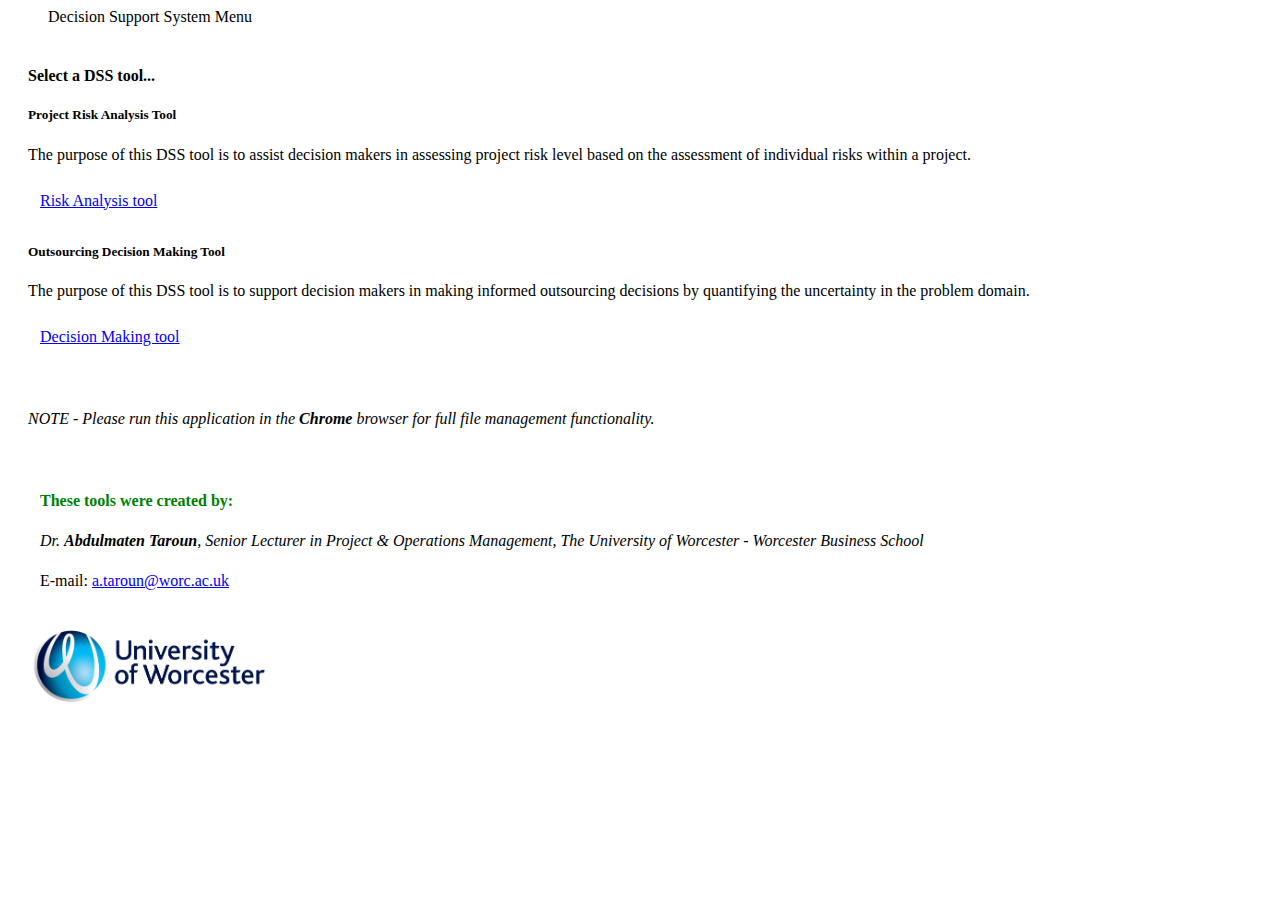
<file: index.html>
<!DOCTYPE html>

<html lang="en">

<head>
    <meta charset="utf-8">
    <meta name="viewport" content="width=device-width, initial-scale=1.0">
    <meta http-equiv="X-UA-Compatible" content="ie=edge">

    <title>DSS Menu</title>
    <meta name="description" content="Decision Support System (DSS) Menu">
    <meta name="author" content="Dr. Abdulmaten Taroun">
    <meta name="contact" content="a.taroun@worc.ac.uk ">
    <meta name="developer" content="C Blythe">
    <meta name="version" content="0.1.10">

    <!--  Remove favicon.ico request to stop error  -->
    <link rel="icon" href="data:;base64,iVBORw0KGgo=">

    <link href="css/dss.css" rel="stylesheet" type="text/css">

    <!-- Material Design Lite -->
    <script defer src="https://code.getmdl.io/1.3.0/material.min.js"></script>
    <!-- Material Design Lite colour scheme-->
    <link rel="stylesheet" href="https://code.getmdl.io/1.3.0/material.indigo-pink.min.css" />
    <!-- Material Design icon font -->
    <link rel="stylesheet" href="https://fonts.googleapis.com/icon?family=Material+Icons">
    <!-- Roboto font -->
    <link rel="stylesheet" href="http://fonts.googleapis.com/css?family=Roboto:300,400,500,700" type="text/css">


    <script src='http://cdnjs.cloudflare.com/ajax/libs/jquery/2.1.3/jquery.min.js'></script>


    <!--[if lt IE 9]>
    <script src="https://cdnjs.cloudflare.com/ajax/libs/html5shiv/3.7.3/html5shiv.js"></script>
    <![endif]-->

</head>

<body>

    <div class="mdl-layout mdl-js-layout">

        <header class="mdl-layout__header">
            <div class="mdl-layout__header-row index">
                <!-- Title -->
                <span class="mdl-layout__title">Decision Support System Menu</span>
            </div>
        </header>

        <main class="mdl-layout__content">
            <section class="mdl-layout__tab-panel is-active" id="page-1">
                <div class="page-content">

                    <h4>Select a DSS tool...</h4>
                    <h5>Project Risk Analysis Tool</h5>
                    <p>The purpose of this DSS tool is to assist decision makers in assessing project risk level based on the assessment of individual risks within a project. </p>
                    <table class="button-table-menu">
                        <tbody>
                            <tr>
                                <td class="mdl-data-table__cell--non-numeric menu">
                                    <a class="mdl-button mdl-js-button mdl-button--raised mdl-button--colored" href="html/risk_analysis.html">Risk Analysis tool</a>
                                </td>
                            </tr>
                        </tbody>
                    </table>

                    <h5>Outsourcing Decision Making Tool</h5>
                    <p>The purpose of this DSS tool is to support decision makers in making informed outsourcing decisions by quantifying the uncertainty in the problem domain.</p>

                    <table class="button-table-menu">
                        <tbody>
                            <tr>
                                <td class="mdl-data-table__cell--non-numeric menu">
                                    <a class="mdl-button mdl-js-button mdl-button--raised mdl-button--colored" href="html/decision_making.html">Decision Making tool</a>
                                </td>
                            </tr>
                        </tbody>
                    </table>
                </div>

                <br><br>
                <p><i>NOTE - Please run this application in the <b><em>Chrome</em></b> browser for full file management functionality.</i></p>
                <br><br>

                <table class="mdl-data-table mdl-js-data-table mdl-shadow--2dp">
                    <tbody>
                        <tr>
                            <td class="mdl-data-table__cell--non-numeric menu">
                                <b style="color:green;">These tools were created by:</b>
                            </td>

                        </tr>
                        <tr>
                            <td class="mdl-data-table__cell--non-numeric menu">
                                <i>Dr. <b>Abdulmaten Taroun</b>, Senior Lecturer in Project & Operations Management, The University of Worcester - Worcester Business School</i>
                            </td>
                        </tr>
                        <tr>
                            <td class="mdl-data-table__cell--non-numeric menu">
                                E-mail:
                                <a href="mailto:a.taroun@worc.ac.uk?Subject=DSS%20Tools%20Prototype" target="_top">a.taroun@worc.ac.uk</a>
                            </td>
                        </tr>
                    </tbody>
                </table>

                <br>
                <img src="images/University-of-worcester1.png" alt="UoW logo" width="250">

            </section>
        </main>
    </div>

</body>

</html>
</file>
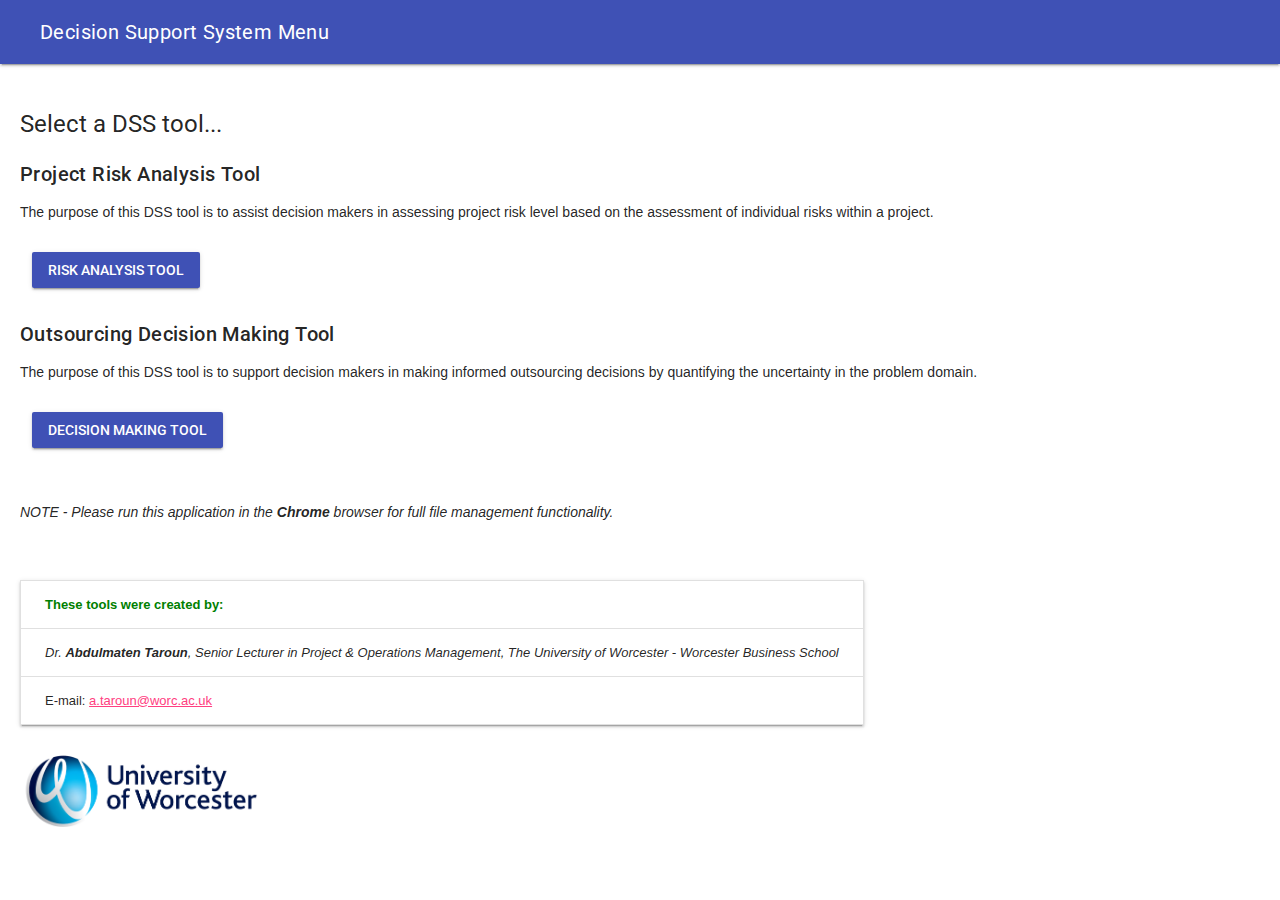
<file: DSS_TOOLS.html>
<!DOCTYPE html>

<html lang="en">

<head>
    <meta charset="utf-8">
    <meta name="viewport" content="width=device-width, initial-scale=1.0">
    <meta http-equiv="X-UA-Compatible" content="ie=edge">

    <title>DSS Menu</title>
    <meta name="description" content="Decision Support System (DSS) Menu">
    <meta name="author" content="Dr. Abdulmaten Taroun">
    <meta name="contact" content="a.taroun@worc.ac.uk ">
    <meta name="developer" content="C Blythe">
    <meta name="version" content="0.2.1">

    <!--  Remove favicon.ico request to stop error  -->
    <link rel="icon" href="data:;base64,iVBORw0KGgo=">

    <link href="css/dss.css" rel="stylesheet" type="text/css">

    <!-- Material Design Lite -->
    <script src="libs/material.min.js"></script>
    <!-- <script defer src="https://code.getmdl.io/1.3.0/material.min.js"></script> -->
    <!-- Material Design Lite colour scheme-->
    <link rel="stylesheet" href="libs/material.min.css">
    <!-- <link rel="stylesheet" href="https://code.getmdl.io/1.3.0/material.indigo-pink.min.css" /> -->
    <!-- Material Design icon font -->
    <link rel="stylesheet" href="https://fonts.googleapis.com/icon?family=Material+Icons">
    <!-- Roboto font -->
    <link rel="stylesheet" href="http://fonts.googleapis.com/css?family=Roboto:300,400,500,700" type="text/css">

    <!--[if lt IE 9]>
    <script src="https://cdnjs.cloudflare.com/ajax/libs/html5shiv/3.7.3/html5shiv.js"></script>
    <![endif]-->

</head>

<body>

    <div class="mdl-layout mdl-js-layout">

        <header class="mdl-layout__header">
            <div class="mdl-layout__header-row index">
                <!-- Title -->
                <span class="mdl-layout__title">Decision Support System Menu</span>
            </div>
        </header>

        <main class="mdl-layout__content">
            <section class="mdl-layout__tab-panel is-active" id="page-1">
                <div class="page-content">

                    <h4>Select a DSS tool...</h4>
                    <h5>Project Risk Analysis Tool</h5>
                    <p>The purpose of this DSS tool is to assist decision makers in assessing project risk level based on the assessment of individual risks within a project. </p>
                    <table class="button-table-menu">
                        <tbody>
                            <tr>
                                <td class="mdl-data-table__cell--non-numeric menu">
                                    <a class="mdl-button mdl-js-button mdl-button--raised mdl-button--colored" href="html/risk_analysis.html">Risk Analysis tool</a>
                                </td>
                            </tr>
                        </tbody>
                    </table>

                    <h5>Outsourcing Decision Making Tool</h5>
                    <p>The purpose of this DSS tool is to support decision makers in making informed outsourcing decisions by quantifying the uncertainty in the problem domain.</p>

                    <table class="button-table-menu">
                        <tbody>
                            <tr>
                                <td class="mdl-data-table__cell--non-numeric menu">
                                    <a class="mdl-button mdl-js-button mdl-button--raised mdl-button--colored" href="html/decision_making.html">Decision Making tool</a>
                                </td>
                            </tr>
                        </tbody>
                    </table>
                </div>

                <br><br>
                <p><i>NOTE - Please run this application in the <b><em>Chrome</em></b> browser for full file management functionality.</i></p>
                <br><br>

                <table class="mdl-data-table mdl-js-data-table mdl-shadow--2dp">
                    <tbody>
                        <tr>
                            <td class="mdl-data-table__cell--non-numeric menu">
                                <b style="color:green;">These tools were created by:</b>
                            </td>

                        </tr>
                        <tr>
                            <td class="mdl-data-table__cell--non-numeric menu">
                                <i>Dr. <b>Abdulmaten Taroun</b>, Senior Lecturer in Project & Operations Management, The University of Worcester - Worcester Business School</i>
                            </td>
                        </tr>
                        <tr>
                            <td class="mdl-data-table__cell--non-numeric menu">
                                E-mail:
                                <a href="mailto:a.taroun@worc.ac.uk?Subject=DSS%20Tools%20Prototype" target="_top">a.taroun@worc.ac.uk</a>
                            </td>
                        </tr>
                    </tbody>
                </table>

                <br>
                <img src="images/University-of-worcester1.png" alt="UoW logo" width="250">

            </section>
        </main>
    </div>

</body>

</html>
</file>
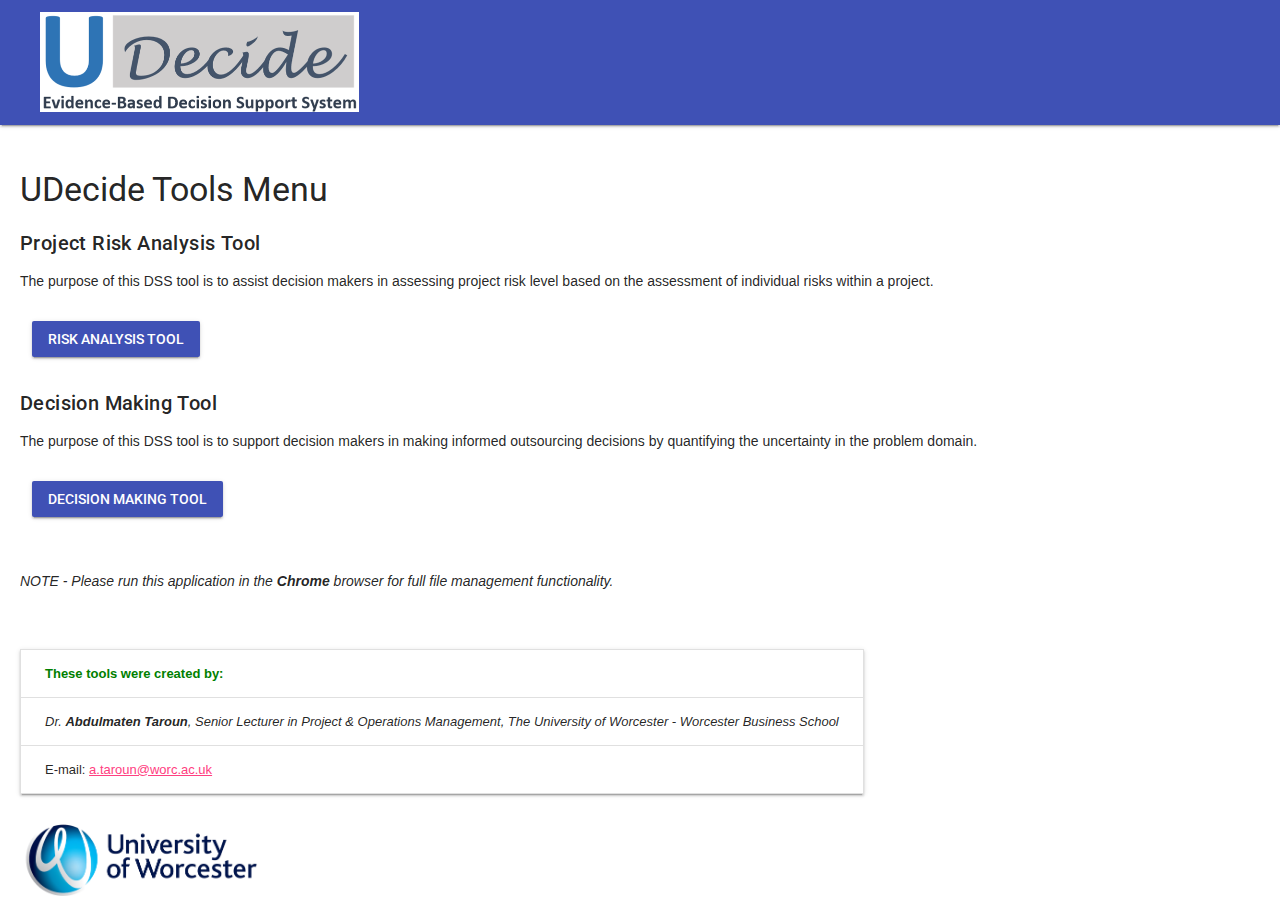
<file: UDecide_Menu.html>
<!DOCTYPE html>

<html lang="en">

<head>
    <meta charset="utf-8">
    <meta name="viewport" content="width=device-width, initial-scale=1.0">
    <meta http-equiv="X-UA-Compatible" content="ie=edge">

    <title>UDecide Menu</title>
    <meta name="description" content="UDEcide Tools Menu">
    <meta name="author" content="Dr. Abdulmaten Taroun">
    <meta name="contact" content="a.taroun@worc.ac.uk ">
    <meta name="developer" content="C Blythe">
    <meta name="version" content="0.2.5">

    <!--  Remove favicon.ico request to stop error  -->
    <link rel="icon" href="data:;base64,iVBORw0KGgo=">

    <link href="css/dss.css" rel="stylesheet" type="text/css">

    <!-- Material Design Lite -->
    <script src="libs/material.min.js"></script>
    <!-- <script defer src="https://code.getmdl.io/1.3.0/material.min.js"></script> -->
    <!-- Material Design Lite colour scheme-->
    <link rel="stylesheet" href="libs/material.min.css">
    <!-- <link rel="stylesheet" href="https://code.getmdl.io/1.3.0/material.indigo-pink.min.css" /> -->
    <!-- Material Design icon font -->
    <link rel="stylesheet" href="https://fonts.googleapis.com/icon?family=Material+Icons">
    <!-- Roboto font -->
    <link rel="stylesheet" href="http://fonts.googleapis.com/css?family=Roboto:300,400,500,700" type="text/css">

    <!--[if lt IE 9]>
    <script src="https://cdnjs.cloudflare.com/ajax/libs/html5shiv/3.7.3/html5shiv.js"></script>
    <![endif]-->

</head>

<body>

    <div class="mdl-layout mdl-js-layout">

        <header class="mdl-layout__header menu_header">
            <div class="mdl-layout__header-row index menu_header-row">
                <!-- Title -->
                <!-- <span class="mdl-layout__title">UDecide Tools Menu</span> -->
                <!-- <div class="mdl-layout-spacer"></div> -->
                <img class="logo" src="images/logo.png" alt="UDecide logo" height="100" align="right">
            </div>
        </header>

        <main class="mdl-layout__content">
            <section class="mdl-layout__tab-panel is-active" id="page-1">
                <div class="page-content">
                    <!-- <img src="images/logo.png" alt="UDecide logo" width="300" align="right"> -->
                    <h3>UDecide Tools Menu</h3>
                    <h5>Project Risk Analysis Tool</h5>
                    <p>The purpose of this DSS tool is to assist decision makers in assessing project risk level based on the assessment of individual risks within a project. </p>
                    <table class="button-table-menu">
                        <tbody>
                            <tr>
                                <td class="mdl-data-table__cell--non-numeric menu">
                                    <a class="mdl-button mdl-js-button mdl-button--raised mdl-button--colored" href="html/risk_analysis.html">Risk Analysis tool</a>
                                </td>
                            </tr>
                        </tbody>
                    </table>

                    <h5>Decision Making Tool</h5>
                    <p>The purpose of this DSS tool is to support decision makers in making informed outsourcing decisions by quantifying the uncertainty in the problem domain.</p>

                    <table class="button-table-menu">
                        <tbody>
                            <tr>
                                <td class="mdl-data-table__cell--non-numeric menu">
                                    <a class="mdl-button mdl-js-button mdl-button--raised mdl-button--colored" href="html/decision_making.html">Decision Making tool</a>
                                </td>
                            </tr>
                        </tbody>
                    </table>
                </div>

                <br><br>
                <p><i>NOTE - Please run this application in the <b><em>Chrome</em></b> browser for full file management functionality.</i></p>
                <br><br>

                <table class="mdl-data-table mdl-js-data-table mdl-shadow--2dp">
                    <tbody>
                        <tr>
                            <td class="mdl-data-table__cell--non-numeric menu">
                                <b style="color:green;">These tools were created by:</b>
                            </td>

                        </tr>
                        <tr>
                            <td class="mdl-data-table__cell--non-numeric menu">
                                <i>Dr. <b>Abdulmaten Taroun</b>, Senior Lecturer in Project & Operations Management, The University of Worcester - Worcester Business School</i>
                            </td>
                        </tr>
                        <tr>
                            <td class="mdl-data-table__cell--non-numeric menu">
                                E-mail:
                                <a href="mailto:a.taroun@worc.ac.uk?Subject=DSS%20Tools%20Prototype" target="_top">a.taroun@worc.ac.uk</a>
                            </td>
                        </tr>
                    </tbody>
                </table>

                <br>
                <img src="images/University-of-worcester1.png" alt="UoW logo" width="250">

            </section>
        </main>
    </div>

</body>

</html>
</file>
<file: css/dss.css>
/* GENERAL */

/* Header fix for no drawer (hamburger) */
.mdl-layout__header-row {
  padding: 0 40px;
}
.mdl-layout__header-row.index {
  padding: 0 40px;
}
.mdl-layout.has-drawer .mdl-layout__header-row {
  padding: 0 40px 0 80px;
}

/* PAGE WIDTH */
.mdl-layout--fixed-header .mdl-layout__tab-panel{
    width: 1400px;
}

.mdl-layout__content {
    align: left;

}

/* Increase hight of menu header to accomodate logo */
.menu_header{

    height: 125px;
    min-height: 125px;
}

/* Padding for all page content in each tab panel */
.mdl-layout__tab-panel {
    float: left;
    width: 1400px;
    margin: 0 auto;
    background: white;
    padding: 20px;
}

/* Highlight fill colours */
.hlBlue {
  /* MDL - mdl-color--blue-100 */
  background: #BBDEFB;
}
.hlBlue200 {
  /* MDL - mdl-color--blue-200 */
  background: #90CAF9;
}
.hlYellow {
  /* MDL - mdl-color--yellow-A100 */
  background: #FFFF8D;
}
.hlGreen{
  /* MDL - mdl-color--light-green-A100 */
  background: #CCFF90;
}
.hlGreen200{
  /* MDL - mdl-color--light-green-A200 */
  /* background: #B2FF59; */
  /* Custom solour to not be as harsh as green-A200 */
  background: #bcff70;
}
.hlPurple{
  /* MDL - mdl-color--purple-100 */
  background: #E1BEE7;
}
.hlRed{
  /* MDL - mdl-color--red-100 */
  background: #FFCDD2;
}
.hlLightGray1{
  /* MDL - mdl-color--gray-100 */
  background: #F5F5F5;
}
.hlWarningRed{
  /* MDL - mdl-color--red-400 */
  background: #EF5350;
}
.hlGray{
  /* MDL - mdl-color--grey-400 */
  background: #bdbdbd;
}
.hlLightGray2{
  /* MDL - mdl-color--grey-200 */
  background: #e0e0e0;
}
/* MAIN MENU PAGE */

/* Menu button table - pad top*/
td.menu {
    padding: 10px;
}

/* Menu logo image */
.logo {
    padding-top: 60px;
}

/****************** RISK ANALYSIS ****************/

/* Impact assessmnet page */
/* Impact table custom cell text */
th.impact-header {
    font-size: 16px;
}
th.blank, td.blank {
    padding: 0px;
    border: 0px;
    width: 5px;
    /* MDL - mdl-color--gray-100 */
    background: #F5F5F5;
}
th.impact-column {
    width: 200px;
}
th.width400 {
  width: 400px;
  padding: 8px 8px;
}

/****************** DECISION MAKING ****************/
/* PROBLEM SETUP PAGE */

/* ALL TEXT FIELDS 100% width */
.mdl-textfield {
    width: 100%;
}

/* Narrow tables - 600 wide*/
table.narrow {
    width: 600px;
}
/* Narrow cells - reduce vertical padding*/
td.narrow {
    padding: 0px 12px;
}

/* Add/Remove buttons table - pad down from main table */
.button-table {
    padding-top: 5px;
}

/* Project title table - left column*/
td.project-setup.left {
    width: 30%;
}
/* Use to expand cell to fill rest of table width */
td.fillWidth {
    background: white;
    width: 100%;
}

/* DATA ENTRY PAGE */
table.criteria-table {
  table-layout: fixed;
  width: 500px;
  text-align: center;
}
/* Cell widths for criteria table */
/* Wide first column */
th.width300 {
  width: 300px;
  padding: 8px 8px;
}
/* Weight columns - for max 14 characters in criteria name */
th.width150 {
  width: 150px;
  padding: 8px 8px;
}
/* Weight columns - for max 14 characters in criteria name */
th.width100 {
  width: 100px;
  padding: 8px 8px;
}
/* wrap text in cell */
th.wrap {
    white-space: normal;
    word-wrap:break-word
}
/* reduce size of header text */
th.smallText {
    font-size: 12px;
}
/* Center and reduce width for number inputs*/
input.number {
  text-align: center;
  width: 50px;
}
td.number div.number {
text-align: center;
width: 50px;
}
/* Centre warning label for percentage validation */
.mdl-textfield__error {
    margin-left: -25px;
}
/* Centre warning label for shortened 0-100 validation */
.mdl-textfield__error.short {
    margin-left: 10px;
}
/* Override offset padding on last number cell */
#lastNumber{
  padding: 8px 8px !important;
}
/* Reduce extra padding from last in row */
/* .mdl-data-table th:last-of-type .number,
.mdl-data-table  td:last-of-type{
  padding: 8px 8px;
}  */


label.input-custom-file input[type=file] {
  display: none;
}

.guidance {
    color: rgb(200,0,0);
}
.guidance.subheading {
    color: rgb(0,158,71);
}









/****************** OLD *********************

/* Risk Categories */
/* Risk Categories table - left column*/
th.risk-cats.left {
    background: white;
    width: 80%;
}
/* Risk Categories table - right column*/
th.risk-cats.right {
    background: white;
    width: 20%;
}
/* Center in cell (for checkboxes) */
.mdl-data-table__cell--center.mdl-data-table__cell--center{
    text-align:center
}


/* RISK CATEGORIES PAGE */

/* Risk tables */
.mdl-data-table.risk-table {
    background: white;
    width: 1200px;
}
/* Add/Remove buttons table */
.button-table-risks {
    background: white;
    width: 1200px;
    padding-top: 5px;
}





/* FOR LATER TABLE - VERTICLE LINES - ADAPT */
/* td {
  border-right: solid 1px #f00;
  border-left: solid 1px #f00;
} */

/* FOR LATER TABLE - REMOVE PADDING FROM TEXT FIELD - ADAPT */
/* NOTE!!! LABEL TEXT DOES NOT WORK */
/* .mdl-textfield{
    padding: 0;
} */

/* FOR LATER TABLE - CENTER TEXT IN INPUT - USE FOR NUMBER INPUT CELLS? - ADAPT */
/* .mdl-textfield__input {
    text-align: center !important;
} */
</file>
<file: libs/material.min.css>
/**
 * material-design-lite - Material Design Components in CSS, JS and HTML
 * @version v1.3.0
 * @license Apache-2.0
 * @copyright 2015 Google, Inc.
 * @link https://github.com/google/material-design-lite
 */
@charset "UTF-8";html{color:rgba(0,0,0,.87)}::-moz-selection{background:#b3d4fc;text-shadow:none}::selection{background:#b3d4fc;text-shadow:none}hr{display:block;height:1px;border:0;border-top:1px solid #ccc;margin:1em 0;padding:0}audio,canvas,iframe,img,svg,video{vertical-align:middle}fieldset{border:0;margin:0;padding:0}textarea{resize:vertical}.browserupgrade{margin:.2em 0;background:#ccc;color:#000;padding:.2em 0}.hidden{display:none!important}.visuallyhidden{border:0;clip:rect(0 0 0 0);height:1px;margin:-1px;overflow:hidden;padding:0;position:absolute;width:1px}.visuallyhidden.focusable:active,.visuallyhidden.focusable:focus{clip:auto;height:auto;margin:0;overflow:visible;position:static;width:auto}.invisible{visibility:hidden}.clearfix:before,.clearfix:after{content:" ";display:table}.clearfix:after{clear:both}@media print{*,*:before,*:after,*:first-letter{background:transparent!important;color:#000!important;box-shadow:none!important}a,a:visited{text-decoration:underline}a[href]:after{content:" (" attr(href)")"}abbr[title]:after{content:" (" attr(title)")"}a[href^="#"]:after,a[href^="javascript:"]:after{content:""}pre,blockquote{border:1px solid #999;page-break-inside:avoid}thead{display:table-header-group}tr,img{page-break-inside:avoid}img{max-width:100%!important}p,h2,h3{orphans:3;widows:3}h2,h3{page-break-after:avoid}}a,.mdl-accordion,.mdl-button,.mdl-card,.mdl-checkbox,.mdl-dropdown-menu,.mdl-icon-toggle,.mdl-item,.mdl-radio,.mdl-slider,.mdl-switch,.mdl-tabs__tab{-webkit-tap-highlight-color:transparent;-webkit-tap-highlight-color:rgba(255,255,255,0)}html{width:100%;height:100%;-ms-touch-action:manipulation;touch-action:manipulation}body{width:100%;min-height:100%;margin:0}main{display:block}*[hidden]{display:none!important}html,body{font-family:"Helvetica","Arial",sans-serif;font-size:14px;font-weight:400;line-height:20px}h1,h2,h3,h4,h5,h6,p{padding:0}h1 small,h2 small,h3 small,h4 small,h5 small,h6 small{font-family:"Roboto","Helvetica","Arial",sans-serif;font-weight:400;line-height:1.35;letter-spacing:-.02em;opacity:.54;font-size:.6em}h1{font-size:56px;line-height:1.35;letter-spacing:-.02em;margin:24px 0}h1,h2{font-family:"Roboto","Helvetica","Arial",sans-serif;font-weight:400}h2{font-size:45px;line-height:48px}h2,h3{margin:24px 0}h3{font-size:34px;line-height:40px}h3,h4{font-family:"Roboto","Helvetica","Arial",sans-serif;font-weight:400}h4{font-size:24px;line-height:32px;-moz-osx-font-smoothing:grayscale;margin:24px 0 16px}h5{font-size:20px;font-weight:500;line-height:1;letter-spacing:.02em}h5,h6{font-family:"Roboto","Helvetica","Arial",sans-serif;margin:24px 0 16px}h6{font-size:16px;letter-spacing:.04em}h6,p{font-weight:400;line-height:24px}p{font-size:14px;letter-spacing:0;margin:0 0 16px}a{color:#ff4081;font-weight:500}blockquote{font-family:"Roboto","Helvetica","Arial",sans-serif;position:relative;font-size:24px;font-weight:300;font-style:italic;line-height:1.35;letter-spacing:.08em}blockquote:before{position:absolute;left:-.5em;content:'“'}blockquote:after{content:'”';margin-left:-.05em}mark{background-color:#f4ff81}dt{font-weight:700}address{font-size:12px;line-height:1;font-style:normal}address,ul,ol{font-weight:400;letter-spacing:0}ul,ol{font-size:14px;line-height:24px}.mdl-typography--display-4,.mdl-typography--display-4-color-contrast{font-family:"Roboto","Helvetica","Arial",sans-serif;font-size:112px;font-weight:300;line-height:1;letter-spacing:-.04em}.mdl-typography--display-4-color-contrast{opacity:.54}.mdl-typography--display-3,.mdl-typography--display-3-color-contrast{font-family:"Roboto","Helvetica","Arial",sans-serif;font-size:56px;font-weight:400;line-height:1.35;letter-spacing:-.02em}.mdl-typography--display-3-color-contrast{opacity:.54}.mdl-typography--display-2,.mdl-typography--display-2-color-contrast{font-family:"Roboto","Helvetica","Arial",sans-serif;font-size:45px;font-weight:400;line-height:48px}.mdl-typography--display-2-color-contrast{opacity:.54}.mdl-typography--display-1,.mdl-typography--display-1-color-contrast{font-family:"Roboto","Helvetica","Arial",sans-serif;font-size:34px;font-weight:400;line-height:40px}.mdl-typography--display-1-color-contrast{opacity:.54}.mdl-typography--headline,.mdl-typography--headline-color-contrast{font-family:"Roboto","Helvetica","Arial",sans-serif;font-size:24px;font-weight:400;line-height:32px;-moz-osx-font-smoothing:grayscale}.mdl-typography--headline-color-contrast{opacity:.87}.mdl-typography--title,.mdl-typography--title-color-contrast{font-family:"Roboto","Helvetica","Arial",sans-serif;font-size:20px;font-weight:500;line-height:1;letter-spacing:.02em}.mdl-typography--title-color-contrast{opacity:.87}.mdl-typography--subhead,.mdl-typography--subhead-color-contrast{font-family:"Roboto","Helvetica","Arial",sans-serif;font-size:16px;font-weight:400;line-height:24px;letter-spacing:.04em}.mdl-typography--subhead-color-contrast{opacity:.87}.mdl-typography--body-2,.mdl-typography--body-2-color-contrast{font-size:14px;font-weight:700;line-height:24px;letter-spacing:0}.mdl-typography--body-2-color-contrast{opacity:.87}.mdl-typography--body-1,.mdl-typography--body-1-color-contrast{font-size:14px;font-weight:400;line-height:24px;letter-spacing:0}.mdl-typography--body-1-color-contrast{opacity:.87}.mdl-typography--body-2-force-preferred-font,.mdl-typography--body-2-force-preferred-font-color-contrast{font-family:"Roboto","Helvetica","Arial",sans-serif;font-size:14px;font-weight:500;line-height:24px;letter-spacing:0}.mdl-typography--body-2-force-preferred-font-color-contrast{opacity:.87}.mdl-typography--body-1-force-preferred-font,.mdl-typography--body-1-force-preferred-font-color-contrast{font-family:"Roboto","Helvetica","Arial",sans-serif;font-size:14px;font-weight:400;line-height:24px;letter-spacing:0}.mdl-typography--body-1-force-preferred-font-color-contrast{opacity:.87}.mdl-typography--caption,.mdl-typography--caption-force-preferred-font{font-size:12px;font-weight:400;line-height:1;letter-spacing:0}.mdl-typography--caption-force-preferred-font{font-family:"Roboto","Helvetica","Arial",sans-serif}.mdl-typography--caption-color-contrast,.mdl-typography--caption-force-preferred-font-color-contrast{font-size:12px;font-weight:400;line-height:1;letter-spacing:0;opacity:.54}.mdl-typography--caption-force-preferred-font-color-contrast,.mdl-typography--menu{font-family:"Roboto","Helvetica","Arial",sans-serif}.mdl-typography--menu{font-size:14px;font-weight:500;line-height:1;letter-spacing:0}.mdl-typography--menu-color-contrast{opacity:.87}.mdl-typography--menu-color-contrast,.mdl-typography--button,.mdl-typography--button-color-contrast{font-family:"Roboto","Helvetica","Arial",sans-serif;font-size:14px;font-weight:500;line-height:1;letter-spacing:0}.mdl-typography--button,.mdl-typography--button-color-contrast{text-transform:uppercase}.mdl-typography--button-color-contrast{opacity:.87}.mdl-typography--text-left{text-align:left}.mdl-typography--text-right{text-align:right}.mdl-typography--text-center{text-align:center}.mdl-typography--text-justify{text-align:justify}.mdl-typography--text-nowrap{white-space:nowrap}.mdl-typography--text-lowercase{text-transform:lowercase}.mdl-typography--text-uppercase{text-transform:uppercase}.mdl-typography--text-capitalize{text-transform:capitalize}.mdl-typography--font-thin{font-weight:200!important}.mdl-typography--font-light{font-weight:300!important}.mdl-typography--font-regular{font-weight:400!important}.mdl-typography--font-medium{font-weight:500!important}.mdl-typography--font-bold{font-weight:700!important}.mdl-typography--font-black{font-weight:900!important}.material-icons{font-family:'Material Icons';font-weight:400;font-style:normal;font-size:24px;line-height:1;letter-spacing:normal;text-transform:none;display:inline-block;word-wrap:normal;-moz-font-feature-settings:'liga';font-feature-settings:'liga';-webkit-font-feature-settings:'liga';-webkit-font-smoothing:antialiased}.mdl-color-text--red{color:#f44336 !important}.mdl-color--red{background-color:#f44336 !important}.mdl-color-text--red-50{color:#ffebee !important}.mdl-color--red-50{background-color:#ffebee !important}.mdl-color-text--red-100{color:#ffcdd2 !important}.mdl-color--red-100{background-color:#ffcdd2 !important}.mdl-color-text--red-200{color:#ef9a9a !important}.mdl-color--red-200{background-color:#ef9a9a !important}.mdl-color-text--red-300{color:#e57373 !important}.mdl-color--red-300{background-color:#e57373 !important}.mdl-color-text--red-400{color:#ef5350 !important}.mdl-color--red-400{background-color:#ef5350 !important}.mdl-color-text--red-500{color:#f44336 !important}.mdl-color--red-500{background-color:#f44336 !important}.mdl-color-text--red-600{color:#e53935 !important}.mdl-color--red-600{background-color:#e53935 !important}.mdl-color-text--red-700{color:#d32f2f !important}.mdl-color--red-700{background-color:#d32f2f !important}.mdl-color-text--red-800{color:#c62828 !important}.mdl-color--red-800{background-color:#c62828 !important}.mdl-color-text--red-900{color:#b71c1c !important}.mdl-color--red-900{background-color:#b71c1c !important}.mdl-color-text--red-A100{color:#ff8a80 !important}.mdl-color--red-A100{background-color:#ff8a80 !important}.mdl-color-text--red-A200{color:#ff5252 !important}.mdl-color--red-A200{background-color:#ff5252 !important}.mdl-color-text--red-A400{color:#ff1744 !important}.mdl-color--red-A400{background-color:#ff1744 !important}.mdl-color-text--red-A700{color:#d50000 !important}.mdl-color--red-A700{background-color:#d50000 !important}.mdl-color-text--pink{color:#e91e63 !important}.mdl-color--pink{background-color:#e91e63 !important}.mdl-color-text--pink-50{color:#fce4ec !important}.mdl-color--pink-50{background-color:#fce4ec !important}.mdl-color-text--pink-100{color:#f8bbd0 !important}.mdl-color--pink-100{background-color:#f8bbd0 !important}.mdl-color-text--pink-200{color:#f48fb1 !important}.mdl-color--pink-200{background-color:#f48fb1 !important}.mdl-color-text--pink-300{color:#f06292 !important}.mdl-color--pink-300{background-color:#f06292 !important}.mdl-color-text--pink-400{color:#ec407a !important}.mdl-color--pink-400{background-color:#ec407a !important}.mdl-color-text--pink-500{color:#e91e63 !important}.mdl-color--pink-500{background-color:#e91e63 !important}.mdl-color-text--pink-600{color:#d81b60 !important}.mdl-color--pink-600{background-color:#d81b60 !important}.mdl-color-text--pink-700{color:#c2185b !important}.mdl-color--pink-700{background-color:#c2185b !important}.mdl-color-text--pink-800{color:#ad1457 !important}.mdl-color--pink-800{background-color:#ad1457 !important}.mdl-color-text--pink-900{color:#880e4f !important}.mdl-color--pink-900{background-color:#880e4f !important}.mdl-color-text--pink-A100{color:#ff80ab !important}.mdl-color--pink-A100{background-color:#ff80ab !important}.mdl-color-text--pink-A200{color:#ff4081 !important}.mdl-color--pink-A200{background-color:#ff4081 !important}.mdl-color-text--pink-A400{color:#f50057 !important}.mdl-color--pink-A400{background-color:#f50057 !important}.mdl-color-text--pink-A700{color:#c51162 !important}.mdl-color--pink-A700{background-color:#c51162 !important}.mdl-color-text--purple{color:#9c27b0 !important}.mdl-color--purple{background-color:#9c27b0 !important}.mdl-color-text--purple-50{color:#f3e5f5 !important}.mdl-color--purple-50{background-color:#f3e5f5 !important}.mdl-color-text--purple-100{color:#e1bee7 !important}.mdl-color--purple-100{background-color:#e1bee7 !important}.mdl-color-text--purple-200{color:#ce93d8 !important}.mdl-color--purple-200{background-color:#ce93d8 !important}.mdl-color-text--purple-300{color:#ba68c8 !important}.mdl-color--purple-300{background-color:#ba68c8 !important}.mdl-color-text--purple-400{color:#ab47bc !important}.mdl-color--purple-400{background-color:#ab47bc !important}.mdl-color-text--purple-500{color:#9c27b0 !important}.mdl-color--purple-500{background-color:#9c27b0 !important}.mdl-color-text--purple-600{color:#8e24aa !important}.mdl-color--purple-600{background-color:#8e24aa !important}.mdl-color-text--purple-700{color:#7b1fa2 !important}.mdl-color--purple-700{background-color:#7b1fa2 !important}.mdl-color-text--purple-800{color:#6a1b9a !important}.mdl-color--purple-800{background-color:#6a1b9a !important}.mdl-color-text--purple-900{color:#4a148c !important}.mdl-color--purple-900{background-color:#4a148c !important}.mdl-color-text--purple-A100{color:#ea80fc !important}.mdl-color--purple-A100{background-color:#ea80fc !important}.mdl-color-text--purple-A200{color:#e040fb !important}.mdl-color--purple-A200{background-color:#e040fb !important}.mdl-color-text--purple-A400{color:#d500f9 !important}.mdl-color--purple-A400{background-color:#d500f9 !important}.mdl-color-text--purple-A700{color:#a0f !important}.mdl-color--purple-A700{background-color:#a0f !important}.mdl-color-text--deep-purple{color:#673ab7 !important}.mdl-color--deep-purple{background-color:#673ab7 !important}.mdl-color-text--deep-purple-50{color:#ede7f6 !important}.mdl-color--deep-purple-50{background-color:#ede7f6 !important}.mdl-color-text--deep-purple-100{color:#d1c4e9 !important}.mdl-color--deep-purple-100{background-color:#d1c4e9 !important}.mdl-color-text--deep-purple-200{color:#b39ddb !important}.mdl-color--deep-purple-200{background-color:#b39ddb !important}.mdl-color-text--deep-purple-300{color:#9575cd !important}.mdl-color--deep-purple-300{background-color:#9575cd !important}.mdl-color-text--deep-purple-400{color:#7e57c2 !important}.mdl-color--deep-purple-400{background-color:#7e57c2 !important}.mdl-color-text--deep-purple-500{color:#673ab7 !important}.mdl-color--deep-purple-500{background-color:#673ab7 !important}.mdl-color-text--deep-purple-600{color:#5e35b1 !important}.mdl-color--deep-purple-600{background-color:#5e35b1 !important}.mdl-color-text--deep-purple-700{color:#512da8 !important}.mdl-color--deep-purple-700{background-color:#512da8 !important}.mdl-color-text--deep-purple-800{color:#4527a0 !important}.mdl-color--deep-purple-800{background-color:#4527a0 !important}.mdl-color-text--deep-purple-900{color:#311b92 !important}.mdl-color--deep-purple-900{background-color:#311b92 !important}.mdl-color-text--deep-purple-A100{color:#b388ff !important}.mdl-color--deep-purple-A100{background-color:#b388ff !important}.mdl-color-text--deep-purple-A200{color:#7c4dff !important}.mdl-color--deep-purple-A200{background-color:#7c4dff !important}.mdl-color-text--deep-purple-A400{color:#651fff !important}.mdl-color--deep-purple-A400{background-color:#651fff !important}.mdl-color-text--deep-purple-A700{color:#6200ea !important}.mdl-color--deep-purple-A700{background-color:#6200ea !important}.mdl-color-text--indigo{color:#3f51b5 !important}.mdl-color--indigo{background-color:#3f51b5 !important}.mdl-color-text--indigo-50{color:#e8eaf6 !important}.mdl-color--indigo-50{background-color:#e8eaf6 !important}.mdl-color-text--indigo-100{color:#c5cae9 !important}.mdl-color--indigo-100{background-color:#c5cae9 !important}.mdl-color-text--indigo-200{color:#9fa8da !important}.mdl-color--indigo-200{background-color:#9fa8da !important}.mdl-color-text--indigo-300{color:#7986cb !important}.mdl-color--indigo-300{background-color:#7986cb !important}.mdl-color-text--indigo-400{color:#5c6bc0 !important}.mdl-color--indigo-400{background-color:#5c6bc0 !important}.mdl-color-text--indigo-500{color:#3f51b5 !important}.mdl-color--indigo-500{background-color:#3f51b5 !important}.mdl-color-text--indigo-600{color:#3949ab !important}.mdl-color--indigo-600{background-color:#3949ab !important}.mdl-color-text--indigo-700{color:#303f9f !important}.mdl-color--indigo-700{background-color:#303f9f !important}.mdl-color-text--indigo-800{color:#283593 !important}.mdl-color--indigo-800{background-color:#283593 !important}.mdl-color-text--indigo-900{color:#1a237e !important}.mdl-color--indigo-900{background-color:#1a237e !important}.mdl-color-text--indigo-A100{color:#8c9eff !important}.mdl-color--indigo-A100{background-color:#8c9eff !important}.mdl-color-text--indigo-A200{color:#536dfe !important}.mdl-color--indigo-A200{background-color:#536dfe !important}.mdl-color-text--indigo-A400{color:#3d5afe !important}.mdl-color--indigo-A400{background-color:#3d5afe !important}.mdl-color-text--indigo-A700{color:#304ffe !important}.mdl-color--indigo-A700{background-color:#304ffe !important}.mdl-color-text--blue{color:#2196f3 !important}.mdl-color--blue{background-color:#2196f3 !important}.mdl-color-text--blue-50{color:#e3f2fd !important}.mdl-color--blue-50{background-color:#e3f2fd !important}.mdl-color-text--blue-100{color:#bbdefb !important}.mdl-color--blue-100{background-color:#bbdefb !important}.mdl-color-text--blue-200{color:#90caf9 !important}.mdl-color--blue-200{background-color:#90caf9 !important}.mdl-color-text--blue-300{color:#64b5f6 !important}.mdl-color--blue-300{background-color:#64b5f6 !important}.mdl-color-text--blue-400{color:#42a5f5 !important}.mdl-color--blue-400{background-color:#42a5f5 !important}.mdl-color-text--blue-500{color:#2196f3 !important}.mdl-color--blue-500{background-color:#2196f3 !important}.mdl-color-text--blue-600{color:#1e88e5 !important}.mdl-color--blue-600{background-color:#1e88e5 !important}.mdl-color-text--blue-700{color:#1976d2 !important}.mdl-color--blue-700{background-color:#1976d2 !important}.mdl-color-text--blue-800{color:#1565c0 !important}.mdl-color--blue-800{background-color:#1565c0 !important}.mdl-color-text--blue-900{color:#0d47a1 !important}.mdl-color--blue-900{background-color:#0d47a1 !important}.mdl-color-text--blue-A100{color:#82b1ff !important}.mdl-color--blue-A100{background-color:#82b1ff !important}.mdl-color-text--blue-A200{color:#448aff !important}.mdl-color--blue-A200{background-color:#448aff !important}.mdl-color-text--blue-A400{color:#2979ff !important}.mdl-color--blue-A400{background-color:#2979ff !important}.mdl-color-text--blue-A700{color:#2962ff !important}.mdl-color--blue-A700{background-color:#2962ff !important}.mdl-color-text--light-blue{color:#03a9f4 !important}.mdl-color--light-blue{background-color:#03a9f4 !important}.mdl-color-text--light-blue-50{color:#e1f5fe !important}.mdl-color--light-blue-50{background-color:#e1f5fe !important}.mdl-color-text--light-blue-100{color:#b3e5fc !important}.mdl-color--light-blue-100{background-color:#b3e5fc !important}.mdl-color-text--light-blue-200{color:#81d4fa !important}.mdl-color--light-blue-200{background-color:#81d4fa !important}.mdl-color-text--light-blue-300{color:#4fc3f7 !important}.mdl-color--light-blue-300{background-color:#4fc3f7 !important}.mdl-color-text--light-blue-400{color:#29b6f6 !important}.mdl-color--light-blue-400{background-color:#29b6f6 !important}.mdl-color-text--light-blue-500{color:#03a9f4 !important}.mdl-color--light-blue-500{background-color:#03a9f4 !important}.mdl-color-text--light-blue-600{color:#039be5 !important}.mdl-color--light-blue-600{background-color:#039be5 !important}.mdl-color-text--light-blue-700{color:#0288d1 !important}.mdl-color--light-blue-700{background-color:#0288d1 !important}.mdl-color-text--light-blue-800{color:#0277bd !important}.mdl-color--light-blue-800{background-color:#0277bd !important}.mdl-color-text--light-blue-900{color:#01579b !important}.mdl-color--light-blue-900{background-color:#01579b !important}.mdl-color-text--light-blue-A100{color:#80d8ff !important}.mdl-color--light-blue-A100{background-color:#80d8ff !important}.mdl-color-text--light-blue-A200{color:#40c4ff !important}.mdl-color--light-blue-A200{background-color:#40c4ff !important}.mdl-color-text--light-blue-A400{color:#00b0ff !important}.mdl-color--light-blue-A400{background-color:#00b0ff !important}.mdl-color-text--light-blue-A700{color:#0091ea !important}.mdl-color--light-blue-A700{background-color:#0091ea !important}.mdl-color-text--cyan{color:#00bcd4 !important}.mdl-color--cyan{background-color:#00bcd4 !important}.mdl-color-text--cyan-50{color:#e0f7fa !important}.mdl-color--cyan-50{background-color:#e0f7fa !important}.mdl-color-text--cyan-100{color:#b2ebf2 !important}.mdl-color--cyan-100{background-color:#b2ebf2 !important}.mdl-color-text--cyan-200{color:#80deea !important}.mdl-color--cyan-200{background-color:#80deea !important}.mdl-color-text--cyan-300{color:#4dd0e1 !important}.mdl-color--cyan-300{background-color:#4dd0e1 !important}.mdl-color-text--cyan-400{color:#26c6da !important}.mdl-color--cyan-400{background-color:#26c6da !important}.mdl-color-text--cyan-500{color:#00bcd4 !important}.mdl-color--cyan-500{background-color:#00bcd4 !important}.mdl-color-text--cyan-600{color:#00acc1 !important}.mdl-color--cyan-600{background-color:#00acc1 !important}.mdl-color-text--cyan-700{color:#0097a7 !important}.mdl-color--cyan-700{background-color:#0097a7 !important}.mdl-color-text--cyan-800{color:#00838f !important}.mdl-color--cyan-800{background-color:#00838f !important}.mdl-color-text--cyan-900{color:#006064 !important}.mdl-color--cyan-900{background-color:#006064 !important}.mdl-color-text--cyan-A100{color:#84ffff !important}.mdl-color--cyan-A100{background-color:#84ffff !important}.mdl-color-text--cyan-A200{color:#18ffff !important}.mdl-color--cyan-A200{background-color:#18ffff !important}.mdl-color-text--cyan-A400{color:#00e5ff !important}.mdl-color--cyan-A400{background-color:#00e5ff !important}.mdl-color-text--cyan-A700{color:#00b8d4 !important}.mdl-color--cyan-A700{background-color:#00b8d4 !important}.mdl-color-text--teal{color:#009688 !important}.mdl-color--teal{background-color:#009688 !important}.mdl-color-text--teal-50{color:#e0f2f1 !important}.mdl-color--teal-50{background-color:#e0f2f1 !important}.mdl-color-text--teal-100{color:#b2dfdb !important}.mdl-color--teal-100{background-color:#b2dfdb !important}.mdl-color-text--teal-200{color:#80cbc4 !important}.mdl-color--teal-200{background-color:#80cbc4 !important}.mdl-color-text--teal-300{color:#4db6ac !important}.mdl-color--teal-300{background-color:#4db6ac !important}.mdl-color-text--teal-400{color:#26a69a !important}.mdl-color--teal-400{background-color:#26a69a !important}.mdl-color-text--teal-500{color:#009688 !important}.mdl-color--teal-500{background-color:#009688 !important}.mdl-color-text--teal-600{color:#00897b !important}.mdl-color--teal-600{background-color:#00897b !important}.mdl-color-text--teal-700{color:#00796b !important}.mdl-color--teal-700{background-color:#00796b !important}.mdl-color-text--teal-800{color:#00695c !important}.mdl-color--teal-800{background-color:#00695c !important}.mdl-color-text--teal-900{color:#004d40 !important}.mdl-color--teal-900{background-color:#004d40 !important}.mdl-color-text--teal-A100{color:#a7ffeb !important}.mdl-color--teal-A100{background-color:#a7ffeb !important}.mdl-color-text--teal-A200{color:#64ffda !important}.mdl-color--teal-A200{background-color:#64ffda !important}.mdl-color-text--teal-A400{color:#1de9b6 !important}.mdl-color--teal-A400{background-color:#1de9b6 !important}.mdl-color-text--teal-A700{color:#00bfa5 !important}.mdl-color--teal-A700{background-color:#00bfa5 !important}.mdl-color-text--green{color:#4caf50 !important}.mdl-color--green{background-color:#4caf50 !important}.mdl-color-text--green-50{color:#e8f5e9 !important}.mdl-color--green-50{background-color:#e8f5e9 !important}.mdl-color-text--green-100{color:#c8e6c9 !important}.mdl-color--green-100{background-color:#c8e6c9 !important}.mdl-color-text--green-200{color:#a5d6a7 !important}.mdl-color--green-200{background-color:#a5d6a7 !important}.mdl-color-text--green-300{color:#81c784 !important}.mdl-color--green-300{background-color:#81c784 !important}.mdl-color-text--green-400{color:#66bb6a !important}.mdl-color--green-400{background-color:#66bb6a !important}.mdl-color-text--green-500{color:#4caf50 !important}.mdl-color--green-500{background-color:#4caf50 !important}.mdl-color-text--green-600{color:#43a047 !important}.mdl-color--green-600{background-color:#43a047 !important}.mdl-color-text--green-700{color:#388e3c !important}.mdl-color--green-700{background-color:#388e3c !important}.mdl-color-text--green-800{color:#2e7d32 !important}.mdl-color--green-800{background-color:#2e7d32 !important}.mdl-color-text--green-900{color:#1b5e20 !important}.mdl-color--green-900{background-color:#1b5e20 !important}.mdl-color-text--green-A100{color:#b9f6ca !important}.mdl-color--green-A100{background-color:#b9f6ca !important}.mdl-color-text--green-A200{color:#69f0ae !important}.mdl-color--green-A200{background-color:#69f0ae !important}.mdl-color-text--green-A400{color:#00e676 !important}.mdl-color--green-A400{background-color:#00e676 !important}.mdl-color-text--green-A700{color:#00c853 !important}.mdl-color--green-A700{background-color:#00c853 !important}.mdl-color-text--light-green{color:#8bc34a !important}.mdl-color--light-green{background-color:#8bc34a !important}.mdl-color-text--light-green-50{color:#f1f8e9 !important}.mdl-color--light-green-50{background-color:#f1f8e9 !important}.mdl-color-text--light-green-100{color:#dcedc8 !important}.mdl-color--light-green-100{background-color:#dcedc8 !important}.mdl-color-text--light-green-200{color:#c5e1a5 !important}.mdl-color--light-green-200{background-color:#c5e1a5 !important}.mdl-color-text--light-green-300{color:#aed581 !important}.mdl-color--light-green-300{background-color:#aed581 !important}.mdl-color-text--light-green-400{color:#9ccc65 !important}.mdl-color--light-green-400{background-color:#9ccc65 !important}.mdl-color-text--light-green-500{color:#8bc34a !important}.mdl-color--light-green-500{background-color:#8bc34a !important}.mdl-color-text--light-green-600{color:#7cb342 !important}.mdl-color--light-green-600{background-color:#7cb342 !important}.mdl-color-text--light-green-700{color:#689f38 !important}.mdl-color--light-green-700{background-color:#689f38 !important}.mdl-color-text--light-green-800{color:#558b2f !important}.mdl-color--light-green-800{background-color:#558b2f !important}.mdl-color-text--light-green-900{color:#33691e !important}.mdl-color--light-green-900{background-color:#33691e !important}.mdl-color-text--light-green-A100{color:#ccff90 !important}.mdl-color--light-green-A100{background-color:#ccff90 !important}.mdl-color-text--light-green-A200{color:#b2ff59 !important}.mdl-color--light-green-A200{background-color:#b2ff59 !important}.mdl-color-text--light-green-A400{color:#76ff03 !important}.mdl-color--light-green-A400{background-color:#76ff03 !important}.mdl-color-text--light-green-A700{color:#64dd17 !important}.mdl-color--light-green-A700{background-color:#64dd17 !important}.mdl-color-text--lime{color:#cddc39 !important}.mdl-color--lime{background-color:#cddc39 !important}.mdl-color-text--lime-50{color:#f9fbe7 !important}.mdl-color--lime-50{background-color:#f9fbe7 !important}.mdl-color-text--lime-100{color:#f0f4c3 !important}.mdl-color--lime-100{background-color:#f0f4c3 !important}.mdl-color-text--lime-200{color:#e6ee9c !important}.mdl-color--lime-200{background-color:#e6ee9c !important}.mdl-color-text--lime-300{color:#dce775 !important}.mdl-color--lime-300{background-color:#dce775 !important}.mdl-color-text--lime-400{color:#d4e157 !important}.mdl-color--lime-400{background-color:#d4e157 !important}.mdl-color-text--lime-500{color:#cddc39 !important}.mdl-color--lime-500{background-color:#cddc39 !important}.mdl-color-text--lime-600{color:#c0ca33 !important}.mdl-color--lime-600{background-color:#c0ca33 !important}.mdl-color-text--lime-700{color:#afb42b !important}.mdl-color--lime-700{background-color:#afb42b !important}.mdl-color-text--lime-800{color:#9e9d24 !important}.mdl-color--lime-800{background-color:#9e9d24 !important}.mdl-color-text--lime-900{color:#827717 !important}.mdl-color--lime-900{background-color:#827717 !important}.mdl-color-text--lime-A100{color:#f4ff81 !important}.mdl-color--lime-A100{background-color:#f4ff81 !important}.mdl-color-text--lime-A200{color:#eeff41 !important}.mdl-color--lime-A200{background-color:#eeff41 !important}.mdl-color-text--lime-A400{color:#c6ff00 !important}.mdl-color--lime-A400{background-color:#c6ff00 !important}.mdl-color-text--lime-A700{color:#aeea00 !important}.mdl-color--lime-A700{background-color:#aeea00 !important}.mdl-color-text--yellow{color:#ffeb3b !important}.mdl-color--yellow{background-color:#ffeb3b !important}.mdl-color-text--yellow-50{color:#fffde7 !important}.mdl-color--yellow-50{background-color:#fffde7 !important}.mdl-color-text--yellow-100{color:#fff9c4 !important}.mdl-color--yellow-100{background-color:#fff9c4 !important}.mdl-color-text--yellow-200{color:#fff59d !important}.mdl-color--yellow-200{background-color:#fff59d !important}.mdl-color-text--yellow-300{color:#fff176 !important}.mdl-color--yellow-300{background-color:#fff176 !important}.mdl-color-text--yellow-400{color:#ffee58 !important}.mdl-color--yellow-400{background-color:#ffee58 !important}.mdl-color-text--yellow-500{color:#ffeb3b !important}.mdl-color--yellow-500{background-color:#ffeb3b !important}.mdl-color-text--yellow-600{color:#fdd835 !important}.mdl-color--yellow-600{background-color:#fdd835 !important}.mdl-color-text--yellow-700{color:#fbc02d !important}.mdl-color--yellow-700{background-color:#fbc02d !important}.mdl-color-text--yellow-800{color:#f9a825 !important}.mdl-color--yellow-800{background-color:#f9a825 !important}.mdl-color-text--yellow-900{color:#f57f17 !important}.mdl-color--yellow-900{background-color:#f57f17 !important}.mdl-color-text--yellow-A100{color:#ffff8d !important}.mdl-color--yellow-A100{background-color:#ffff8d !important}.mdl-color-text--yellow-A200{color:#ff0 !important}.mdl-color--yellow-A200{background-color:#ff0 !important}.mdl-color-text--yellow-A400{color:#ffea00 !important}.mdl-color--yellow-A400{background-color:#ffea00 !important}.mdl-color-text--yellow-A700{color:#ffd600 !important}.mdl-color--yellow-A700{background-color:#ffd600 !important}.mdl-color-text--amber{color:#ffc107 !important}.mdl-color--amber{background-color:#ffc107 !important}.mdl-color-text--amber-50{color:#fff8e1 !important}.mdl-color--amber-50{background-color:#fff8e1 !important}.mdl-color-text--amber-100{color:#ffecb3 !important}.mdl-color--amber-100{background-color:#ffecb3 !important}.mdl-color-text--amber-200{color:#ffe082 !important}.mdl-color--amber-200{background-color:#ffe082 !important}.mdl-color-text--amber-300{color:#ffd54f !important}.mdl-color--amber-300{background-color:#ffd54f !important}.mdl-color-text--amber-400{color:#ffca28 !important}.mdl-color--amber-400{background-color:#ffca28 !important}.mdl-color-text--amber-500{color:#ffc107 !important}.mdl-color--amber-500{background-color:#ffc107 !important}.mdl-color-text--amber-600{color:#ffb300 !important}.mdl-color--amber-600{background-color:#ffb300 !important}.mdl-color-text--amber-700{color:#ffa000 !important}.mdl-color--amber-700{background-color:#ffa000 !important}.mdl-color-text--amber-800{color:#ff8f00 !important}.mdl-color--amber-800{background-color:#ff8f00 !important}.mdl-color-text--amber-900{color:#ff6f00 !important}.mdl-color--amber-900{background-color:#ff6f00 !important}.mdl-color-text--amber-A100{color:#ffe57f !important}.mdl-color--amber-A100{background-color:#ffe57f !important}.mdl-color-text--amber-A200{color:#ffd740 !important}.mdl-color--amber-A200{background-color:#ffd740 !important}.mdl-color-text--amber-A400{color:#ffc400 !important}.mdl-color--amber-A400{background-color:#ffc400 !important}.mdl-color-text--amber-A700{color:#ffab00 !important}.mdl-color--amber-A700{background-color:#ffab00 !important}.mdl-color-text--orange{color:#ff9800 !important}.mdl-color--orange{background-color:#ff9800 !important}.mdl-color-text--orange-50{color:#fff3e0 !important}.mdl-color--orange-50{background-color:#fff3e0 !important}.mdl-color-text--orange-100{color:#ffe0b2 !important}.mdl-color--orange-100{background-color:#ffe0b2 !important}.mdl-color-text--orange-200{color:#ffcc80 !important}.mdl-color--orange-200{background-color:#ffcc80 !important}.mdl-color-text--orange-300{color:#ffb74d !important}.mdl-color--orange-300{background-color:#ffb74d !important}.mdl-color-text--orange-400{color:#ffa726 !important}.mdl-color--orange-400{background-color:#ffa726 !important}.mdl-color-text--orange-500{color:#ff9800 !important}.mdl-color--orange-500{background-color:#ff9800 !important}.mdl-color-text--orange-600{color:#fb8c00 !important}.mdl-color--orange-600{background-color:#fb8c00 !important}.mdl-color-text--orange-700{color:#f57c00 !important}.mdl-color--orange-700{background-color:#f57c00 !important}.mdl-color-text--orange-800{color:#ef6c00 !important}.mdl-color--orange-800{background-color:#ef6c00 !important}.mdl-color-text--orange-900{color:#e65100 !important}.mdl-color--orange-900{background-color:#e65100 !important}.mdl-color-text--orange-A100{color:#ffd180 !important}.mdl-color--orange-A100{background-color:#ffd180 !important}.mdl-color-text--orange-A200{color:#ffab40 !important}.mdl-color--orange-A200{background-color:#ffab40 !important}.mdl-color-text--orange-A400{color:#ff9100 !important}.mdl-color--orange-A400{background-color:#ff9100 !important}.mdl-color-text--orange-A700{color:#ff6d00 !important}.mdl-color--orange-A700{background-color:#ff6d00 !important}.mdl-color-text--deep-orange{color:#ff5722 !important}.mdl-color--deep-orange{background-color:#ff5722 !important}.mdl-color-text--deep-orange-50{color:#fbe9e7 !important}.mdl-color--deep-orange-50{background-color:#fbe9e7 !important}.mdl-color-text--deep-orange-100{color:#ffccbc !important}.mdl-color--deep-orange-100{background-color:#ffccbc !important}.mdl-color-text--deep-orange-200{color:#ffab91 !important}.mdl-color--deep-orange-200{background-color:#ffab91 !important}.mdl-color-text--deep-orange-300{color:#ff8a65 !important}.mdl-color--deep-orange-300{background-color:#ff8a65 !important}.mdl-color-text--deep-orange-400{color:#ff7043 !important}.mdl-color--deep-orange-400{background-color:#ff7043 !important}.mdl-color-text--deep-orange-500{color:#ff5722 !important}.mdl-color--deep-orange-500{background-color:#ff5722 !important}.mdl-color-text--deep-orange-600{color:#f4511e !important}.mdl-color--deep-orange-600{background-color:#f4511e !important}.mdl-color-text--deep-orange-700{color:#e64a19 !important}.mdl-color--deep-orange-700{background-color:#e64a19 !important}.mdl-color-text--deep-orange-800{color:#d84315 !important}.mdl-color--deep-orange-800{background-color:#d84315 !important}.mdl-color-text--deep-orange-900{color:#bf360c !important}.mdl-color--deep-orange-900{background-color:#bf360c !important}.mdl-color-text--deep-orange-A100{color:#ff9e80 !important}.mdl-color--deep-orange-A100{background-color:#ff9e80 !important}.mdl-color-text--deep-orange-A200{color:#ff6e40 !important}.mdl-color--deep-orange-A200{background-color:#ff6e40 !important}.mdl-color-text--deep-orange-A400{color:#ff3d00 !important}.mdl-color--deep-orange-A400{background-color:#ff3d00 !important}.mdl-color-text--deep-orange-A700{color:#dd2c00 !important}.mdl-color--deep-orange-A700{background-color:#dd2c00 !important}.mdl-color-text--brown{color:#795548 !important}.mdl-color--brown{background-color:#795548 !important}.mdl-color-text--brown-50{color:#efebe9 !important}.mdl-color--brown-50{background-color:#efebe9 !important}.mdl-color-text--brown-100{color:#d7ccc8 !important}.mdl-color--brown-100{background-color:#d7ccc8 !important}.mdl-color-text--brown-200{color:#bcaaa4 !important}.mdl-color--brown-200{background-color:#bcaaa4 !important}.mdl-color-text--brown-300{color:#a1887f !important}.mdl-color--brown-300{background-color:#a1887f !important}.mdl-color-text--brown-400{color:#8d6e63 !important}.mdl-color--brown-400{background-color:#8d6e63 !important}.mdl-color-text--brown-500{color:#795548 !important}.mdl-color--brown-500{background-color:#795548 !important}.mdl-color-text--brown-600{color:#6d4c41 !important}.mdl-color--brown-600{background-color:#6d4c41 !important}.mdl-color-text--brown-700{color:#5d4037 !important}.mdl-color--brown-700{background-color:#5d4037 !important}.mdl-color-text--brown-800{color:#4e342e !important}.mdl-color--brown-800{background-color:#4e342e !important}.mdl-color-text--brown-900{color:#3e2723 !important}.mdl-color--brown-900{background-color:#3e2723 !important}.mdl-color-text--grey{color:#9e9e9e !important}.mdl-color--grey{background-color:#9e9e9e !important}.mdl-color-text--grey-50{color:#fafafa !important}.mdl-color--grey-50{background-color:#fafafa !important}.mdl-color-text--grey-100{color:#f5f5f5 !important}.mdl-color--grey-100{background-color:#f5f5f5 !important}.mdl-color-text--grey-200{color:#eee !important}.mdl-color--grey-200{background-color:#eee !important}.mdl-color-text--grey-300{color:#e0e0e0 !important}.mdl-color--grey-300{background-color:#e0e0e0 !important}.mdl-color-text--grey-400{color:#bdbdbd !important}.mdl-color--grey-400{background-color:#bdbdbd !important}.mdl-color-text--grey-500{color:#9e9e9e !important}.mdl-color--grey-500{background-color:#9e9e9e !important}.mdl-color-text--grey-600{color:#757575 !important}.mdl-color--grey-600{background-color:#757575 !important}.mdl-color-text--grey-700{color:#616161 !important}.mdl-color--grey-700{background-color:#616161 !important}.mdl-color-text--grey-800{color:#424242 !important}.mdl-color--grey-800{background-color:#424242 !important}.mdl-color-text--grey-900{color:#212121 !important}.mdl-color--grey-900{background-color:#212121 !important}.mdl-color-text--blue-grey{color:#607d8b !important}.mdl-color--blue-grey{background-color:#607d8b !important}.mdl-color-text--blue-grey-50{color:#eceff1 !important}.mdl-color--blue-grey-50{background-color:#eceff1 !important}.mdl-color-text--blue-grey-100{color:#cfd8dc !important}.mdl-color--blue-grey-100{background-color:#cfd8dc !important}.mdl-color-text--blue-grey-200{color:#b0bec5 !important}.mdl-color--blue-grey-200{background-color:#b0bec5 !important}.mdl-color-text--blue-grey-300{color:#90a4ae !important}.mdl-color--blue-grey-300{background-color:#90a4ae !important}.mdl-color-text--blue-grey-400{color:#78909c !important}.mdl-color--blue-grey-400{background-color:#78909c !important}.mdl-color-text--blue-grey-500{color:#607d8b !important}.mdl-color--blue-grey-500{background-color:#607d8b !important}.mdl-color-text--blue-grey-600{color:#546e7a !important}.mdl-color--blue-grey-600{background-color:#546e7a !important}.mdl-color-text--blue-grey-700{color:#455a64 !important}.mdl-color--blue-grey-700{background-color:#455a64 !important}.mdl-color-text--blue-grey-800{color:#37474f !important}.mdl-color--blue-grey-800{background-color:#37474f !important}.mdl-color-text--blue-grey-900{color:#263238 !important}.mdl-color--blue-grey-900{background-color:#263238 !important}.mdl-color--black{background-color:#000 !important}.mdl-color-text--black{color:#000 !important}.mdl-color--white{background-color:#fff !important}.mdl-color-text--white{color:#fff !important}.mdl-color--primary{background-color:#3f51b5 !important}.mdl-color--primary-contrast{background-color:#fff !important}.mdl-color--primary-dark{background-color:#303f9f !important}.mdl-color--accent{background-color:#ff4081 !important}.mdl-color--accent-contrast{background-color:#fff !important}.mdl-color-text--primary{color:#3f51b5 !important}.mdl-color-text--primary-contrast{color:#fff !important}.mdl-color-text--primary-dark{color:#303f9f !important}.mdl-color-text--accent{color:#ff4081 !important}.mdl-color-text--accent-contrast{color:#fff !important}.mdl-ripple{background:#000;border-radius:50%;height:50px;left:0;opacity:0;pointer-events:none;position:absolute;top:0;-webkit-transform:translate(-50%,-50%);transform:translate(-50%,-50%);width:50px;overflow:hidden}.mdl-ripple.is-animating{transition:transform .3s cubic-bezier(0,0,.2,1),width .3s cubic-bezier(0,0,.2,1),height .3s cubic-bezier(0,0,.2,1),opacity .6s cubic-bezier(0,0,.2,1);transition:transform .3s cubic-bezier(0,0,.2,1),width .3s cubic-bezier(0,0,.2,1),height .3s cubic-bezier(0,0,.2,1),opacity .6s cubic-bezier(0,0,.2,1),-webkit-transform .3s cubic-bezier(0,0,.2,1)}.mdl-ripple.is-visible{opacity:.3}.mdl-animation--default,.mdl-animation--fast-out-slow-in{transition-timing-function:cubic-bezier(.4,0,.2,1)}.mdl-animation--linear-out-slow-in{transition-timing-function:cubic-bezier(0,0,.2,1)}.mdl-animation--fast-out-linear-in{transition-timing-function:cubic-bezier(.4,0,1,1)}.mdl-badge{position:relative;white-space:nowrap;margin-right:24px}.mdl-badge:not([data-badge]){margin-right:auto}.mdl-badge[data-badge]:after{content:attr(data-badge);display:-webkit-flex;display:-ms-flexbox;display:flex;-webkit-flex-direction:row;-ms-flex-direction:row;flex-direction:row;-webkit-flex-wrap:wrap;-ms-flex-wrap:wrap;flex-wrap:wrap;-webkit-justify-content:center;-ms-flex-pack:center;justify-content:center;-webkit-align-content:center;-ms-flex-line-pack:center;align-content:center;-webkit-align-items:center;-ms-flex-align:center;align-items:center;position:absolute;top:-11px;right:-24px;font-family:"Roboto","Helvetica","Arial",sans-serif;font-weight:600;font-size:12px;width:22px;height:22px;border-radius:50%;background:#ff4081;color:#fff}.mdl-button .mdl-badge[data-badge]:after{top:-10px;right:-5px}.mdl-badge.mdl-badge--no-background[data-badge]:after{color:#ff4081;background:rgba(255,255,255,.2);box-shadow:0 0 1px gray}.mdl-badge.mdl-badge--overlap{margin-right:10px}.mdl-badge.mdl-badge--overlap:after{right:-10px}.mdl-button{background:0 0;border:none;border-radius:2px;color:#000;position:relative;height:36px;margin:0;min-width:64px;padding:0 16px;display:inline-block;font-family:"Roboto","Helvetica","Arial",sans-serif;font-size:14px;font-weight:500;text-transform:uppercase;letter-spacing:0;overflow:hidden;will-change:box-shadow;transition:box-shadow .2s cubic-bezier(.4,0,1,1),background-color .2s cubic-bezier(.4,0,.2,1),color .2s cubic-bezier(.4,0,.2,1);outline:none;cursor:pointer;text-decoration:none;text-align:center;line-height:36px;vertical-align:middle}.mdl-button::-moz-focus-inner{border:0}.mdl-button:hover{background-color:rgba(158,158,158,.2)}.mdl-button:focus:not(:active){background-color:rgba(0,0,0,.12)}.mdl-button:active{background-color:rgba(158,158,158,.4)}.mdl-button.mdl-button--colored{color:#3f51b5}.mdl-button.mdl-button--colored:focus:not(:active){background-color:rgba(0,0,0,.12)}input.mdl-button[type="submit"]{-webkit-appearance:none}.mdl-button--raised{background:rgba(158,158,158,.2);box-shadow:0 2px 2px 0 rgba(0,0,0,.14),0 3px 1px -2px rgba(0,0,0,.2),0 1px 5px 0 rgba(0,0,0,.12)}.mdl-button--raised:active{box-shadow:0 4px 5px 0 rgba(0,0,0,.14),0 1px 10px 0 rgba(0,0,0,.12),0 2px 4px -1px rgba(0,0,0,.2);background-color:rgba(158,158,158,.4)}.mdl-button--raised:focus:not(:active){box-shadow:0 0 8px rgba(0,0,0,.18),0 8px 16px rgba(0,0,0,.36);background-color:rgba(158,158,158,.4)}.mdl-button--raised.mdl-button--colored{background:#3f51b5;color:#fff}.mdl-button--raised.mdl-button--colored:hover{background-color:#3f51b5}.mdl-button--raised.mdl-button--colored:active{background-color:#3f51b5}.mdl-button--raised.mdl-button--colored:focus:not(:active){background-color:#3f51b5}.mdl-button--raised.mdl-button--colored .mdl-ripple{background:#fff}.mdl-button--fab{border-radius:50%;font-size:24px;height:56px;margin:auto;min-width:56px;width:56px;padding:0;overflow:hidden;background:rgba(158,158,158,.2);box-shadow:0 1px 1.5px 0 rgba(0,0,0,.12),0 1px 1px 0 rgba(0,0,0,.24);position:relative;line-height:normal}.mdl-button--fab .material-icons{position:absolute;top:50%;left:50%;-webkit-transform:translate(-12px,-12px);transform:translate(-12px,-12px);line-height:24px;width:24px}.mdl-button--fab.mdl-button--mini-fab{height:40px;min-width:40px;width:40px}.mdl-button--fab .mdl-button__ripple-container{border-radius:50%;-webkit-mask-image:-webkit-radial-gradient(circle,#fff,#000)}.mdl-button--fab:active{box-shadow:0 4px 5px 0 rgba(0,0,0,.14),0 1px 10px 0 rgba(0,0,0,.12),0 2px 4px -1px rgba(0,0,0,.2);background-color:rgba(158,158,158,.4)}.mdl-button--fab:focus:not(:active){box-shadow:0 0 8px rgba(0,0,0,.18),0 8px 16px rgba(0,0,0,.36);background-color:rgba(158,158,158,.4)}.mdl-button--fab.mdl-button--colored{background:#ff4081;color:#fff}.mdl-button--fab.mdl-button--colored:hover{background-color:#ff4081}.mdl-button--fab.mdl-button--colored:focus:not(:active){background-color:#ff4081}.mdl-button--fab.mdl-button--colored:active{background-color:#ff4081}.mdl-button--fab.mdl-button--colored .mdl-ripple{background:#fff}.mdl-button--icon{border-radius:50%;font-size:24px;height:32px;margin-left:0;margin-right:0;min-width:32px;width:32px;padding:0;overflow:hidden;color:inherit;line-height:normal}.mdl-button--icon .material-icons{position:absolute;top:50%;left:50%;-webkit-transform:translate(-12px,-12px);transform:translate(-12px,-12px);line-height:24px;width:24px}.mdl-button--icon.mdl-button--mini-icon{height:24px;min-width:24px;width:24px}.mdl-button--icon.mdl-button--mini-icon .material-icons{top:0;left:0}.mdl-button--icon .mdl-button__ripple-container{border-radius:50%;-webkit-mask-image:-webkit-radial-gradient(circle,#fff,#000)}.mdl-button__ripple-container{display:block;height:100%;left:0;position:absolute;top:0;width:100%;z-index:0;overflow:hidden}.mdl-button[disabled] .mdl-button__ripple-container .mdl-ripple,.mdl-button.mdl-button--disabled .mdl-button__ripple-container .mdl-ripple{background-color:transparent}.mdl-button--primary.mdl-button--primary{color:#3f51b5}.mdl-button--primary.mdl-button--primary .mdl-ripple{background:#fff}.mdl-button--primary.mdl-button--primary.mdl-button--raised,.mdl-button--primary.mdl-button--primary.mdl-button--fab{color:#fff;background-color:#3f51b5}.mdl-button--accent.mdl-button--accent{color:#ff4081}.mdl-button--accent.mdl-button--accent .mdl-ripple{background:#fff}.mdl-button--accent.mdl-button--accent.mdl-button--raised,.mdl-button--accent.mdl-button--accent.mdl-button--fab{color:#fff;background-color:#ff4081}.mdl-button[disabled][disabled],.mdl-button.mdl-button--disabled.mdl-button--disabled{color:rgba(0,0,0,.26);cursor:default;background-color:transparent}.mdl-button--fab[disabled][disabled],.mdl-button--fab.mdl-button--disabled.mdl-button--disabled{background-color:rgba(0,0,0,.12);color:rgba(0,0,0,.26)}.mdl-button--raised[disabled][disabled],.mdl-button--raised.mdl-button--disabled.mdl-button--disabled{background-color:rgba(0,0,0,.12);color:rgba(0,0,0,.26);box-shadow:none}.mdl-button--colored[disabled][disabled],.mdl-button--colored.mdl-button--disabled.mdl-button--disabled{color:rgba(0,0,0,.26)}.mdl-button .material-icons{vertical-align:middle}.mdl-card{display:-webkit-flex;display:-ms-flexbox;display:flex;-webkit-flex-direction:column;-ms-flex-direction:column;flex-direction:column;font-size:16px;font-weight:400;min-height:200px;overflow:hidden;width:330px;z-index:1;position:relative;background:#fff;border-radius:2px;box-sizing:border-box}.mdl-card__media{background-color:#ff4081;background-repeat:repeat;background-position:50% 50%;background-size:cover;background-origin:padding-box;background-attachment:scroll;box-sizing:border-box}.mdl-card__title{-webkit-align-items:center;-ms-flex-align:center;align-items:center;color:#000;display:block;display:-webkit-flex;display:-ms-flexbox;display:flex;-webkit-justify-content:stretch;-ms-flex-pack:stretch;justify-content:stretch;line-height:normal;padding:16px;-webkit-perspective-origin:165px 56px;perspective-origin:165px 56px;-webkit-transform-origin:165px 56px;transform-origin:165px 56px;box-sizing:border-box}.mdl-card__title.mdl-card--border{border-bottom:1px solid rgba(0,0,0,.1)}.mdl-card__title-text{-webkit-align-self:flex-end;-ms-flex-item-align:end;align-self:flex-end;color:inherit;display:block;display:-webkit-flex;display:-ms-flexbox;display:flex;font-size:24px;font-weight:300;line-height:normal;overflow:hidden;-webkit-transform-origin:149px 48px;transform-origin:149px 48px;margin:0}.mdl-card__subtitle-text{font-size:14px;color:rgba(0,0,0,.54);margin:0}.mdl-card__supporting-text{color:rgba(0,0,0,.54);font-size:1rem;line-height:18px;overflow:hidden;padding:16px;width:90%}.mdl-card__supporting-text.mdl-card--border{border-bottom:1px solid rgba(0,0,0,.1)}.mdl-card__actions{font-size:16px;line-height:normal;width:100%;background-color:transparent;padding:8px;box-sizing:border-box}.mdl-card__actions.mdl-card--border{border-top:1px solid rgba(0,0,0,.1)}.mdl-card--expand{-webkit-flex-grow:1;-ms-flex-positive:1;flex-grow:1}.mdl-card__menu{position:absolute;right:16px;top:16px}.mdl-checkbox{position:relative;z-index:1;vertical-align:middle;display:inline-block;box-sizing:border-box;width:100%;height:24px;margin:0;padding:0}.mdl-checkbox.is-upgraded{padding-left:24px}.mdl-checkbox__input{line-height:24px}.mdl-checkbox.is-upgraded .mdl-checkbox__input{position:absolute;width:0;height:0;margin:0;padding:0;opacity:0;-ms-appearance:none;-moz-appearance:none;-webkit-appearance:none;appearance:none;border:none}.mdl-checkbox__box-outline{position:absolute;top:3px;left:0;display:inline-block;box-sizing:border-box;width:16px;height:16px;margin:0;cursor:pointer;overflow:hidden;border:2px solid rgba(0,0,0,.54);border-radius:2px;z-index:2}.mdl-checkbox.is-checked .mdl-checkbox__box-outline{border:2px solid #3f51b5}fieldset[disabled] .mdl-checkbox .mdl-checkbox__box-outline,.mdl-checkbox.is-disabled .mdl-checkbox__box-outline{border:2px solid rgba(0,0,0,.26);cursor:auto}.mdl-checkbox__focus-helper{position:absolute;top:3px;left:0;display:inline-block;box-sizing:border-box;width:16px;height:16px;border-radius:50%;background-color:transparent}.mdl-checkbox.is-focused .mdl-checkbox__focus-helper{box-shadow:0 0 0 8px rgba(0,0,0,.1);background-color:rgba(0,0,0,.1)}.mdl-checkbox.is-focused.is-checked .mdl-checkbox__focus-helper{box-shadow:0 0 0 8px rgba(63,81,181,.26);background-color:rgba(63,81,181,.26)}.mdl-checkbox__tick-outline{position:absolute;top:0;left:0;height:100%;width:100%;-webkit-mask:url("[data-uri]");mask:url("[data-uri]");background:0 0;transition-duration:.28s;transition-timing-function:cubic-bezier(.4,0,.2,1);transition-property:background}.mdl-checkbox.is-checked .mdl-checkbox__tick-outline{background:#3f51b5 url("[data-uri]")}fieldset[disabled] .mdl-checkbox.is-checked .mdl-checkbox__tick-outline,.mdl-checkbox.is-checked.is-disabled .mdl-checkbox__tick-outline{background:rgba(0,0,0,.26)url("[data-uri]")}.mdl-checkbox__label{position:relative;cursor:pointer;font-size:16px;line-height:24px;margin:0}fieldset[disabled] .mdl-checkbox .mdl-checkbox__label,.mdl-checkbox.is-disabled .mdl-checkbox__label{color:rgba(0,0,0,.26);cursor:auto}.mdl-checkbox__ripple-container{position:absolute;z-index:2;top:-6px;left:-10px;box-sizing:border-box;width:36px;height:36px;border-radius:50%;cursor:pointer;overflow:hidden;-webkit-mask-image:-webkit-radial-gradient(circle,#fff,#000)}.mdl-checkbox__ripple-container .mdl-ripple{background:#3f51b5}fieldset[disabled] .mdl-checkbox .mdl-checkbox__ripple-container,.mdl-checkbox.is-disabled .mdl-checkbox__ripple-container{cursor:auto}fieldset[disabled] .mdl-checkbox .mdl-checkbox__ripple-container .mdl-ripple,.mdl-checkbox.is-disabled .mdl-checkbox__ripple-container .mdl-ripple{background:0 0}.mdl-chip{height:32px;font-family:"Roboto","Helvetica","Arial",sans-serif;line-height:32px;padding:0 12px;border:0;border-radius:16px;background-color:#dedede;display:inline-block;color:rgba(0,0,0,.87);margin:2px 0;font-size:0;white-space:nowrap}.mdl-chip__text{font-size:13px;vertical-align:middle;display:inline-block}.mdl-chip__action{height:24px;width:24px;background:0 0;opacity:.54;cursor:pointer;padding:0;margin:0 0 0 4px;font-size:13px;text-decoration:none;color:rgba(0,0,0,.87);border:none;outline:none}.mdl-chip__action,.mdl-chip__contact{display:inline-block;vertical-align:middle;overflow:hidden;text-align:center}.mdl-chip__contact{height:32px;width:32px;border-radius:16px;margin-right:8px;font-size:18px;line-height:32px}.mdl-chip:focus{outline:0;box-shadow:0 2px 2px 0 rgba(0,0,0,.14),0 3px 1px -2px rgba(0,0,0,.2),0 1px 5px 0 rgba(0,0,0,.12)}.mdl-chip:active{background-color:#d6d6d6}.mdl-chip--deletable{padding-right:4px}.mdl-chip--contact{padding-left:0}.mdl-data-table{position:relative;border:1px solid rgba(0,0,0,.12);border-collapse:collapse;white-space:nowrap;font-size:13px;background-color:#fff}.mdl-data-table thead{padding-bottom:3px}.mdl-data-table thead .mdl-data-table__select{margin-top:0}.mdl-data-table tbody tr{position:relative;height:48px;transition-duration:.28s;transition-timing-function:cubic-bezier(.4,0,.2,1);transition-property:background-color}.mdl-data-table tbody tr.is-selected{background-color:#e0e0e0}.mdl-data-table tbody tr:hover{background-color:#eee}.mdl-data-table td{text-align:right}.mdl-data-table th{padding:0 18px 12px 18px;text-align:right}.mdl-data-table td:first-of-type,.mdl-data-table th:first-of-type{padding-left:24px}.mdl-data-table td:last-of-type,.mdl-data-table th:last-of-type{padding-right:24px}.mdl-data-table td{position:relative;height:48px;border-top:1px solid rgba(0,0,0,.12);border-bottom:1px solid rgba(0,0,0,.12);padding:12px 18px;box-sizing:border-box}.mdl-data-table td,.mdl-data-table td .mdl-data-table__select{vertical-align:middle}.mdl-data-table th{position:relative;vertical-align:bottom;text-overflow:ellipsis;font-weight:700;line-height:24px;letter-spacing:0;height:48px;font-size:12px;color:rgba(0,0,0,.54);padding-bottom:8px;box-sizing:border-box}.mdl-data-table th.mdl-data-table__header--sorted-ascending,.mdl-data-table th.mdl-data-table__header--sorted-descending{color:rgba(0,0,0,.87)}.mdl-data-table th.mdl-data-table__header--sorted-ascending:before,.mdl-data-table th.mdl-data-table__header--sorted-descending:before{font-family:'Material Icons';font-weight:400;font-style:normal;line-height:1;letter-spacing:normal;text-transform:none;display:inline-block;word-wrap:normal;-moz-font-feature-settings:'liga';font-feature-settings:'liga';-webkit-font-feature-settings:'liga';-webkit-font-smoothing:antialiased;font-size:16px;content:"\e5d8";margin-right:5px;vertical-align:sub}.mdl-data-table th.mdl-data-table__header--sorted-ascending:hover,.mdl-data-table th.mdl-data-table__header--sorted-descending:hover{cursor:pointer}.mdl-data-table th.mdl-data-table__header--sorted-ascending:hover:before,.mdl-data-table th.mdl-data-table__header--sorted-descending:hover:before{color:rgba(0,0,0,.26)}.mdl-data-table th.mdl-data-table__header--sorted-descending:before{content:"\e5db"}.mdl-data-table__select{width:16px}.mdl-data-table__cell--non-numeric.mdl-data-table__cell--non-numeric{text-align:left}.mdl-dialog{border:none;box-shadow:0 9px 46px 8px rgba(0,0,0,.14),0 11px 15px -7px rgba(0,0,0,.12),0 24px 38px 3px rgba(0,0,0,.2);width:280px}.mdl-dialog__title{padding:24px 24px 0;margin:0;font-size:2.5rem}.mdl-dialog__actions{padding:8px 8px 8px 24px;display:-webkit-flex;display:-ms-flexbox;display:flex;-webkit-flex-direction:row-reverse;-ms-flex-direction:row-reverse;flex-direction:row-reverse;-webkit-flex-wrap:wrap;-ms-flex-wrap:wrap;flex-wrap:wrap}.mdl-dialog__actions>*{margin-right:8px;height:36px}.mdl-dialog__actions>*:first-child{margin-right:0}.mdl-dialog__actions--full-width{padding:0 0 8px}.mdl-dialog__actions--full-width>*{height:48px;-webkit-flex:0 0 100%;-ms-flex:0 0 100%;flex:0 0 100%;padding-right:16px;margin-right:0;text-align:right}.mdl-dialog__content{padding:20px 24px 24px;color:rgba(0,0,0,.54)}.mdl-mega-footer{padding:16px 40px;color:#9e9e9e;background-color:#424242}.mdl-mega-footer--top-section:after,.mdl-mega-footer--middle-section:after,.mdl-mega-footer--bottom-section:after,.mdl-mega-footer__top-section:after,.mdl-mega-footer__middle-section:after,.mdl-mega-footer__bottom-section:after{content:'';display:block;clear:both}.mdl-mega-footer--left-section,.mdl-mega-footer__left-section,.mdl-mega-footer--right-section,.mdl-mega-footer__right-section{margin-bottom:16px}.mdl-mega-footer--right-section a,.mdl-mega-footer__right-section a{display:block;margin-bottom:16px;color:inherit;text-decoration:none}@media screen and (min-width:760px){.mdl-mega-footer--left-section,.mdl-mega-footer__left-section{float:left}.mdl-mega-footer--right-section,.mdl-mega-footer__right-section{float:right}.mdl-mega-footer--right-section a,.mdl-mega-footer__right-section a{display:inline-block;margin-left:16px;line-height:36px;vertical-align:middle}}.mdl-mega-footer--social-btn,.mdl-mega-footer__social-btn{width:36px;height:36px;padding:0;margin:0;background-color:#9e9e9e;border:none}.mdl-mega-footer--drop-down-section,.mdl-mega-footer__drop-down-section{display:block;position:relative}@media screen and (min-width:760px){.mdl-mega-footer--drop-down-section,.mdl-mega-footer__drop-down-section{width:33%}.mdl-mega-footer--drop-down-section:nth-child(1),.mdl-mega-footer--drop-down-section:nth-child(2),.mdl-mega-footer__drop-down-section:nth-child(1),.mdl-mega-footer__drop-down-section:nth-child(2){float:left}.mdl-mega-footer--drop-down-section:nth-child(3),.mdl-mega-footer__drop-down-section:nth-child(3){float:right}.mdl-mega-footer--drop-down-section:nth-child(3):after,.mdl-mega-footer__drop-down-section:nth-child(3):after{clear:right}.mdl-mega-footer--drop-down-section:nth-child(4),.mdl-mega-footer__drop-down-section:nth-child(4){clear:right;float:right}.mdl-mega-footer--middle-section:after,.mdl-mega-footer__middle-section:after{content:'';display:block;clear:both}.mdl-mega-footer--bottom-section,.mdl-mega-footer__bottom-section{padding-top:0}}@media screen and (min-width:1024px){.mdl-mega-footer--drop-down-section,.mdl-mega-footer--drop-down-section:nth-child(3),.mdl-mega-footer--drop-down-section:nth-child(4),.mdl-mega-footer__drop-down-section,.mdl-mega-footer__drop-down-section:nth-child(3),.mdl-mega-footer__drop-down-section:nth-child(4){width:24%;float:left}}.mdl-mega-footer--heading-checkbox,.mdl-mega-footer__heading-checkbox{position:absolute;width:100%;height:55.8px;padding:32px;margin:-16px 0 0;cursor:pointer;z-index:1;opacity:0}.mdl-mega-footer--heading-checkbox+.mdl-mega-footer--heading:after,.mdl-mega-footer--heading-checkbox+.mdl-mega-footer__heading:after,.mdl-mega-footer__heading-checkbox+.mdl-mega-footer--heading:after,.mdl-mega-footer__heading-checkbox+.mdl-mega-footer__heading:after{font-family:'Material Icons';content:'\E5CE'}.mdl-mega-footer--heading-checkbox:checked~.mdl-mega-footer--link-list,.mdl-mega-footer--heading-checkbox:checked~.mdl-mega-footer__link-list,.mdl-mega-footer--heading-checkbox:checked+.mdl-mega-footer--heading+.mdl-mega-footer--link-list,.mdl-mega-footer--heading-checkbox:checked+.mdl-mega-footer__heading+.mdl-mega-footer__link-list,.mdl-mega-footer__heading-checkbox:checked~.mdl-mega-footer--link-list,.mdl-mega-footer__heading-checkbox:checked~.mdl-mega-footer__link-list,.mdl-mega-footer__heading-checkbox:checked+.mdl-mega-footer--heading+.mdl-mega-footer--link-list,.mdl-mega-footer__heading-checkbox:checked+.mdl-mega-footer__heading+.mdl-mega-footer__link-list{display:none}.mdl-mega-footer--heading-checkbox:checked+.mdl-mega-footer--heading:after,.mdl-mega-footer--heading-checkbox:checked+.mdl-mega-footer__heading:after,.mdl-mega-footer__heading-checkbox:checked+.mdl-mega-footer--heading:after,.mdl-mega-footer__heading-checkbox:checked+.mdl-mega-footer__heading:after{font-family:'Material Icons';content:'\E5CF'}.mdl-mega-footer--heading,.mdl-mega-footer__heading{position:relative;width:100%;padding-right:39.8px;margin-bottom:16px;box-sizing:border-box;font-size:14px;line-height:23.8px;font-weight:500;white-space:nowrap;text-overflow:ellipsis;overflow:hidden;color:#e0e0e0}.mdl-mega-footer--heading:after,.mdl-mega-footer__heading:after{content:'';position:absolute;top:0;right:0;display:block;width:23.8px;height:23.8px;background-size:cover}.mdl-mega-footer--link-list,.mdl-mega-footer__link-list{list-style:none;padding:0;margin:0 0 32px}.mdl-mega-footer--link-list:after,.mdl-mega-footer__link-list:after{clear:both;display:block;content:''}.mdl-mega-footer--link-list li,.mdl-mega-footer__link-list li{font-size:14px;font-weight:400;letter-spacing:0;line-height:20px}.mdl-mega-footer--link-list a,.mdl-mega-footer__link-list a{color:inherit;text-decoration:none;white-space:nowrap}@media screen and (min-width:760px){.mdl-mega-footer--heading-checkbox,.mdl-mega-footer__heading-checkbox{display:none}.mdl-mega-footer--heading-checkbox+.mdl-mega-footer--heading:after,.mdl-mega-footer--heading-checkbox+.mdl-mega-footer__heading:after,.mdl-mega-footer__heading-checkbox+.mdl-mega-footer--heading:after,.mdl-mega-footer__heading-checkbox+.mdl-mega-footer__heading:after{content:''}.mdl-mega-footer--heading-checkbox:checked~.mdl-mega-footer--link-list,.mdl-mega-footer--heading-checkbox:checked~.mdl-mega-footer__link-list,.mdl-mega-footer--heading-checkbox:checked+.mdl-mega-footer__heading+.mdl-mega-footer__link-list,.mdl-mega-footer--heading-checkbox:checked+.mdl-mega-footer--heading+.mdl-mega-footer--link-list,.mdl-mega-footer__heading-checkbox:checked~.mdl-mega-footer--link-list,.mdl-mega-footer__heading-checkbox:checked~.mdl-mega-footer__link-list,.mdl-mega-footer__heading-checkbox:checked+.mdl-mega-footer__heading+.mdl-mega-footer__link-list,.mdl-mega-footer__heading-checkbox:checked+.mdl-mega-footer--heading+.mdl-mega-footer--link-list{display:block}.mdl-mega-footer--heading-checkbox:checked+.mdl-mega-footer--heading:after,.mdl-mega-footer--heading-checkbox:checked+.mdl-mega-footer__heading:after,.mdl-mega-footer__heading-checkbox:checked+.mdl-mega-footer--heading:after,.mdl-mega-footer__heading-checkbox:checked+.mdl-mega-footer__heading:after{content:''}}.mdl-mega-footer--bottom-section,.mdl-mega-footer__bottom-section{padding-top:16px;margin-bottom:16px}.mdl-logo{margin-bottom:16px;color:#fff}.mdl-mega-footer--bottom-section .mdl-mega-footer--link-list li,.mdl-mega-footer__bottom-section .mdl-mega-footer__link-list li{float:left;margin-bottom:0;margin-right:16px}@media screen and (min-width:760px){.mdl-logo{float:left;margin-bottom:0;margin-right:16px}}.mdl-mini-footer{display:-webkit-flex;display:-ms-flexbox;display:flex;-webkit-flex-flow:row wrap;-ms-flex-flow:row wrap;flex-flow:row wrap;-webkit-justify-content:space-between;-ms-flex-pack:justify;justify-content:space-between;padding:32px 16px;color:#9e9e9e;background-color:#424242}.mdl-mini-footer:after{content:'';display:block}.mdl-mini-footer .mdl-logo{line-height:36px}.mdl-mini-footer--link-list,.mdl-mini-footer__link-list{display:-webkit-flex;display:-ms-flexbox;display:flex;-webkit-flex-flow:row nowrap;-ms-flex-flow:row nowrap;flex-flow:row nowrap;list-style:none;margin:0;padding:0}.mdl-mini-footer--link-list li,.mdl-mini-footer__link-list li{margin-bottom:0;margin-right:16px}@media screen and (min-width:760px){.mdl-mini-footer--link-list li,.mdl-mini-footer__link-list li{line-height:36px}}.mdl-mini-footer--link-list a,.mdl-mini-footer__link-list a{color:inherit;text-decoration:none;white-space:nowrap}.mdl-mini-footer--left-section,.mdl-mini-footer__left-section{display:inline-block;-webkit-order:0;-ms-flex-order:0;order:0}.mdl-mini-footer--right-section,.mdl-mini-footer__right-section{display:inline-block;-webkit-order:1;-ms-flex-order:1;order:1}.mdl-mini-footer--social-btn,.mdl-mini-footer__social-btn{width:36px;height:36px;padding:0;margin:0;background-color:#9e9e9e;border:none}.mdl-icon-toggle{position:relative;z-index:1;vertical-align:middle;display:inline-block;height:32px;margin:0;padding:0}.mdl-icon-toggle__input{line-height:32px}.mdl-icon-toggle.is-upgraded .mdl-icon-toggle__input{position:absolute;width:0;height:0;margin:0;padding:0;opacity:0;-ms-appearance:none;-moz-appearance:none;-webkit-appearance:none;appearance:none;border:none}.mdl-icon-toggle__label{display:inline-block;position:relative;cursor:pointer;height:32px;width:32px;min-width:32px;color:#616161;border-radius:50%;padding:0;margin-left:0;margin-right:0;text-align:center;background-color:transparent;will-change:background-color;transition:background-color .2s cubic-bezier(.4,0,.2,1),color .2s cubic-bezier(.4,0,.2,1)}.mdl-icon-toggle__label.material-icons{line-height:32px;font-size:24px}.mdl-icon-toggle.is-checked .mdl-icon-toggle__label{color:#3f51b5}.mdl-icon-toggle.is-disabled .mdl-icon-toggle__label{color:rgba(0,0,0,.26);cursor:auto;transition:none}.mdl-icon-toggle.is-focused .mdl-icon-toggle__label{background-color:rgba(0,0,0,.12)}.mdl-icon-toggle.is-focused.is-checked .mdl-icon-toggle__label{background-color:rgba(63,81,181,.26)}.mdl-icon-toggle__ripple-container{position:absolute;z-index:2;top:-2px;left:-2px;box-sizing:border-box;width:36px;height:36px;border-radius:50%;cursor:pointer;overflow:hidden;-webkit-mask-image:-webkit-radial-gradient(circle,#fff,#000)}.mdl-icon-toggle__ripple-container .mdl-ripple{background:#616161}.mdl-icon-toggle.is-disabled .mdl-icon-toggle__ripple-container{cursor:auto}.mdl-icon-toggle.is-disabled .mdl-icon-toggle__ripple-container .mdl-ripple{background:0 0}.mdl-list{display:block;padding:8px 0;list-style:none}.mdl-list__item{font-family:"Roboto","Helvetica","Arial",sans-serif;font-size:16px;font-weight:400;letter-spacing:.04em;line-height:1;min-height:48px;-webkit-flex-direction:row;-ms-flex-direction:row;flex-direction:row;-webkit-flex-wrap:nowrap;-ms-flex-wrap:nowrap;flex-wrap:nowrap;padding:16px;cursor:default;color:rgba(0,0,0,.87);overflow:hidden}.mdl-list__item,.mdl-list__item .mdl-list__item-primary-content{box-sizing:border-box;display:-webkit-flex;display:-ms-flexbox;display:flex;-webkit-align-items:center;-ms-flex-align:center;align-items:center}.mdl-list__item .mdl-list__item-primary-content{-webkit-order:0;-ms-flex-order:0;order:0;-webkit-flex-grow:2;-ms-flex-positive:2;flex-grow:2;text-decoration:none}.mdl-list__item .mdl-list__item-primary-content .mdl-list__item-icon{margin-right:32px}.mdl-list__item .mdl-list__item-primary-content .mdl-list__item-avatar{margin-right:16px}.mdl-list__item .mdl-list__item-secondary-content{display:-webkit-flex;display:-ms-flexbox;display:flex;-webkit-flex-flow:column;-ms-flex-flow:column;flex-flow:column;-webkit-align-items:flex-end;-ms-flex-align:end;align-items:flex-end;margin-left:16px}.mdl-list__item .mdl-list__item-secondary-content .mdl-list__item-secondary-action label{display:inline}.mdl-list__item .mdl-list__item-secondary-content .mdl-list__item-secondary-info{font-size:12px;font-weight:400;line-height:1;letter-spacing:0;color:rgba(0,0,0,.54)}.mdl-list__item .mdl-list__item-secondary-content .mdl-list__item-sub-header{padding:0 0 0 16px}.mdl-list__item-icon,.mdl-list__item-icon.material-icons{height:24px;width:24px;font-size:24px;box-sizing:border-box;color:#757575}.mdl-list__item-avatar,.mdl-list__item-avatar.material-icons{height:40px;width:40px;box-sizing:border-box;border-radius:50%;background-color:#757575;font-size:40px;color:#fff}.mdl-list__item--two-line{height:72px}.mdl-list__item--two-line .mdl-list__item-primary-content{height:36px;line-height:20px;display:block}.mdl-list__item--two-line .mdl-list__item-primary-content .mdl-list__item-avatar{float:left}.mdl-list__item--two-line .mdl-list__item-primary-content .mdl-list__item-icon{float:left;margin-top:6px}.mdl-list__item--two-line .mdl-list__item-primary-content .mdl-list__item-secondary-content{height:36px}.mdl-list__item--two-line .mdl-list__item-primary-content .mdl-list__item-sub-title{font-size:14px;font-weight:400;letter-spacing:0;line-height:18px;color:rgba(0,0,0,.54);display:block;padding:0}.mdl-list__item--three-line{height:88px}.mdl-list__item--three-line .mdl-list__item-primary-content{height:52px;line-height:20px;display:block}.mdl-list__item--three-line .mdl-list__item-primary-content .mdl-list__item-avatar,.mdl-list__item--three-line .mdl-list__item-primary-content .mdl-list__item-icon{float:left}.mdl-list__item--three-line .mdl-list__item-secondary-content{height:52px}.mdl-list__item--three-line .mdl-list__item-text-body{font-size:14px;font-weight:400;letter-spacing:0;line-height:18px;height:52px;color:rgba(0,0,0,.54);display:block;padding:0}.mdl-menu__container{display:block;margin:0;padding:0;border:none;position:absolute;overflow:visible;height:0;width:0;visibility:hidden;z-index:-1}.mdl-menu__container.is-visible,.mdl-menu__container.is-animating{z-index:999;visibility:visible}.mdl-menu__outline{display:block;background:#fff;margin:0;padding:0;border:none;border-radius:2px;position:absolute;top:0;left:0;overflow:hidden;opacity:0;-webkit-transform:scale(0);transform:scale(0);-webkit-transform-origin:0 0;transform-origin:0 0;box-shadow:0 2px 2px 0 rgba(0,0,0,.14),0 3px 1px -2px rgba(0,0,0,.2),0 1px 5px 0 rgba(0,0,0,.12);will-change:transform;transition:transform .3s cubic-bezier(.4,0,.2,1),opacity .2s cubic-bezier(.4,0,.2,1);transition:transform .3s cubic-bezier(.4,0,.2,1),opacity .2s cubic-bezier(.4,0,.2,1),-webkit-transform .3s cubic-bezier(.4,0,.2,1);z-index:-1}.mdl-menu__container.is-visible .mdl-menu__outline{opacity:1;-webkit-transform:scale(1);transform:scale(1);z-index:999}.mdl-menu__outline.mdl-menu--bottom-right{-webkit-transform-origin:100% 0;transform-origin:100% 0}.mdl-menu__outline.mdl-menu--top-left{-webkit-transform-origin:0 100%;transform-origin:0 100%}.mdl-menu__outline.mdl-menu--top-right{-webkit-transform-origin:100% 100%;transform-origin:100% 100%}.mdl-menu{position:absolute;list-style:none;top:0;left:0;height:auto;width:auto;min-width:124px;padding:8px 0;margin:0;opacity:0;clip:rect(0 0 0 0);z-index:-1}.mdl-menu__container.is-visible .mdl-menu{opacity:1;z-index:999}.mdl-menu.is-animating{transition:opacity .2s cubic-bezier(.4,0,.2,1),clip .3s cubic-bezier(.4,0,.2,1)}.mdl-menu.mdl-menu--bottom-right{left:auto;right:0}.mdl-menu.mdl-menu--top-left{top:auto;bottom:0}.mdl-menu.mdl-menu--top-right{top:auto;left:auto;bottom:0;right:0}.mdl-menu.mdl-menu--unaligned{top:auto;left:auto}.mdl-menu__item{display:block;border:none;color:rgba(0,0,0,.87);background-color:transparent;text-align:left;margin:0;padding:0 16px;outline-color:#bdbdbd;position:relative;overflow:hidden;font-size:14px;font-weight:400;letter-spacing:0;text-decoration:none;cursor:pointer;height:48px;line-height:48px;white-space:nowrap;opacity:0;transition:opacity .2s cubic-bezier(.4,0,.2,1);-webkit-user-select:none;-moz-user-select:none;-ms-user-select:none;user-select:none}.mdl-menu__container.is-visible .mdl-menu__item{opacity:1}.mdl-menu__item::-moz-focus-inner{border:0}.mdl-menu__item--full-bleed-divider{border-bottom:1px solid rgba(0,0,0,.12)}.mdl-menu__item[disabled],.mdl-menu__item[data-mdl-disabled]{color:#bdbdbd;background-color:transparent;cursor:auto}.mdl-menu__item[disabled]:hover,.mdl-menu__item[data-mdl-disabled]:hover{background-color:transparent}.mdl-menu__item[disabled]:focus,.mdl-menu__item[data-mdl-disabled]:focus{background-color:transparent}.mdl-menu__item[disabled] .mdl-ripple,.mdl-menu__item[data-mdl-disabled] .mdl-ripple{background:0 0}.mdl-menu__item:hover{background-color:#eee}.mdl-menu__item:focus{outline:none;background-color:#eee}.mdl-menu__item:active{background-color:#e0e0e0}.mdl-menu__item--ripple-container{display:block;height:100%;left:0;position:absolute;top:0;width:100%;z-index:0;overflow:hidden}.mdl-progress{display:block;position:relative;height:4px;width:500px;max-width:100%}.mdl-progress>.bar{display:block;position:absolute;top:0;bottom:0;width:0%;transition:width .2s cubic-bezier(.4,0,.2,1)}.mdl-progress>.progressbar{background-color:#3f51b5;z-index:1;left:0}.mdl-progress>.bufferbar{background-image:linear-gradient(to right,rgba(255,255,255,.7),rgba(255,255,255,.7)),linear-gradient(to right,#3f51b5 ,#3f51b5);z-index:0;left:0}.mdl-progress>.auxbar{right:0}@supports (-webkit-appearance:none){.mdl-progress:not(.mdl-progress--indeterminate):not(.mdl-progress--indeterminate)>.auxbar,.mdl-progress:not(.mdl-progress__indeterminate):not(.mdl-progress__indeterminate)>.auxbar{background-image:linear-gradient(to right,rgba(255,255,255,.7),rgba(255,255,255,.7)),linear-gradient(to right,#3f51b5 ,#3f51b5);-webkit-mask:url("[data-uri]");mask:url("[data-uri]")}}.mdl-progress:not(.mdl-progress--indeterminate)>.auxbar,.mdl-progress:not(.mdl-progress__indeterminate)>.auxbar{background-image:linear-gradient(to right,rgba(255,255,255,.9),rgba(255,255,255,.9)),linear-gradient(to right,#3f51b5 ,#3f51b5)}.mdl-progress.mdl-progress--indeterminate>.bar1,.mdl-progress.mdl-progress__indeterminate>.bar1{-webkit-animation-name:indeterminate1;animation-name:indeterminate1}.mdl-progress.mdl-progress--indeterminate>.bar1,.mdl-progress.mdl-progress__indeterminate>.bar1,.mdl-progress.mdl-progress--indeterminate>.bar3,.mdl-progress.mdl-progress__indeterminate>.bar3{background-color:#3f51b5;-webkit-animation-duration:2s;animation-duration:2s;-webkit-animation-iteration-count:infinite;animation-iteration-count:infinite;-webkit-animation-timing-function:linear;animation-timing-function:linear}.mdl-progress.mdl-progress--indeterminate>.bar3,.mdl-progress.mdl-progress__indeterminate>.bar3{background-image:none;-webkit-animation-name:indeterminate2;animation-name:indeterminate2}@-webkit-keyframes indeterminate1{0%{left:0%;width:0%}50%{left:25%;width:75%}75%{left:100%;width:0%}}@keyframes indeterminate1{0%{left:0%;width:0%}50%{left:25%;width:75%}75%{left:100%;width:0%}}@-webkit-keyframes indeterminate2{0%,50%{left:0%;width:0%}75%{left:0%;width:25%}100%{left:100%;width:0%}}@keyframes indeterminate2{0%,50%{left:0%;width:0%}75%{left:0%;width:25%}100%{left:100%;width:0%}}.mdl-navigation{display:-webkit-flex;display:-ms-flexbox;display:flex;-webkit-flex-wrap:nowrap;-ms-flex-wrap:nowrap;flex-wrap:nowrap;box-sizing:border-box}.mdl-navigation__link{color:#424242;text-decoration:none;margin:0;font-size:14px;font-weight:400;line-height:24px;letter-spacing:0;opacity:.87}.mdl-navigation__link .material-icons{vertical-align:middle}.mdl-layout{width:100%;height:100%;display:-webkit-flex;display:-ms-flexbox;display:flex;-webkit-flex-direction:column;-ms-flex-direction:column;flex-direction:column;overflow-y:auto;overflow-x:hidden;position:relative;-webkit-overflow-scrolling:touch}.mdl-layout.is-small-screen .mdl-layout--large-screen-only{display:none}.mdl-layout:not(.is-small-screen) .mdl-layout--small-screen-only{display:none}.mdl-layout__container{position:absolute;width:100%;height:100%}.mdl-layout__title,.mdl-layout-title{display:block;position:relative;font-family:"Roboto","Helvetica","Arial",sans-serif;font-size:20px;line-height:1;letter-spacing:.02em;font-weight:400;box-sizing:border-box}.mdl-layout-spacer{-webkit-flex-grow:1;-ms-flex-positive:1;flex-grow:1}.mdl-layout__drawer{display:-webkit-flex;display:-ms-flexbox;display:flex;-webkit-flex-direction:column;-ms-flex-direction:column;flex-direction:column;-webkit-flex-wrap:nowrap;-ms-flex-wrap:nowrap;flex-wrap:nowrap;width:240px;height:100%;max-height:100%;position:absolute;top:0;left:0;box-shadow:0 2px 2px 0 rgba(0,0,0,.14),0 3px 1px -2px rgba(0,0,0,.2),0 1px 5px 0 rgba(0,0,0,.12);box-sizing:border-box;border-right:1px solid #e0e0e0;background:#fafafa;-webkit-transform:translateX(-250px);transform:translateX(-250px);-webkit-transform-style:preserve-3d;transform-style:preserve-3d;will-change:transform;transition-duration:.2s;transition-timing-function:cubic-bezier(.4,0,.2,1);transition-property:transform;transition-property:transform,-webkit-transform;color:#424242;overflow:visible;overflow-y:auto;z-index:5}.mdl-layout__drawer.is-visible{-webkit-transform:translateX(0);transform:translateX(0)}.mdl-layout__drawer.is-visible~.mdl-layout__content.mdl-layout__content{overflow:hidden}.mdl-layout__drawer>*{-webkit-flex-shrink:0;-ms-flex-negative:0;flex-shrink:0}.mdl-layout__drawer>.mdl-layout__title,.mdl-layout__drawer>.mdl-layout-title{line-height:64px;padding-left:40px}@media screen and (max-width:1024px){.mdl-layout__drawer>.mdl-layout__title,.mdl-layout__drawer>.mdl-layout-title{line-height:56px;padding-left:16px}}.mdl-layout__drawer .mdl-navigation{-webkit-flex-direction:column;-ms-flex-direction:column;flex-direction:column;-webkit-align-items:stretch;-ms-flex-align:stretch;align-items:stretch;padding-top:16px}.mdl-layout__drawer .mdl-navigation .mdl-navigation__link{display:block;-webkit-flex-shrink:0;-ms-flex-negative:0;flex-shrink:0;padding:16px 40px;margin:0;color:#757575}@media screen and (max-width:1024px){.mdl-layout__drawer .mdl-navigation .mdl-navigation__link{padding:16px}}.mdl-layout__drawer .mdl-navigation .mdl-navigation__link:hover{background-color:#e0e0e0}.mdl-layout__drawer .mdl-navigation .mdl-navigation__link--current{background-color:#e0e0e0;color:#000}@media screen and (min-width:1025px){.mdl-layout--fixed-drawer>.mdl-layout__drawer{-webkit-transform:translateX(0);transform:translateX(0)}}.mdl-layout__drawer-button{display:block;position:absolute;height:48px;width:48px;border:0;-webkit-flex-shrink:0;-ms-flex-negative:0;flex-shrink:0;overflow:hidden;text-align:center;cursor:pointer;font-size:26px;line-height:56px;font-family:Helvetica,Arial,sans-serif;margin:8px 12px;top:0;left:0;color:#fff;z-index:4}.mdl-layout__header .mdl-layout__drawer-button{position:absolute;color:#fff;background-color:inherit}@media screen and (max-width:1024px){.mdl-layout__header .mdl-layout__drawer-button{margin:4px}}@media screen and (max-width:1024px){.mdl-layout__drawer-button{margin:4px;color:rgba(0,0,0,.5)}}@media screen and (min-width:1025px){.mdl-layout__drawer-button{line-height:54px}.mdl-layout--no-desktop-drawer-button .mdl-layout__drawer-button,.mdl-layout--fixed-drawer>.mdl-layout__drawer-button,.mdl-layout--no-drawer-button .mdl-layout__drawer-button{display:none}}.mdl-layout__header{display:-webkit-flex;display:-ms-flexbox;display:flex;-webkit-flex-direction:column;-ms-flex-direction:column;flex-direction:column;-webkit-flex-wrap:nowrap;-ms-flex-wrap:nowrap;flex-wrap:nowrap;-webkit-justify-content:flex-start;-ms-flex-pack:start;justify-content:flex-start;box-sizing:border-box;-webkit-flex-shrink:0;-ms-flex-negative:0;flex-shrink:0;width:100%;margin:0;padding:0;border:none;min-height:64px;max-height:1000px;z-index:3;background-color:#3f51b5;color:#fff;box-shadow:0 2px 2px 0 rgba(0,0,0,.14),0 3px 1px -2px rgba(0,0,0,.2),0 1px 5px 0 rgba(0,0,0,.12);transition-duration:.2s;transition-timing-function:cubic-bezier(.4,0,.2,1);transition-property:max-height,box-shadow}@media screen and (max-width:1024px){.mdl-layout__header{min-height:56px}}.mdl-layout--fixed-drawer.is-upgraded:not(.is-small-screen)>.mdl-layout__header{margin-left:240px;width:calc(100% - 240px)}@media screen and (min-width:1025px){.mdl-layout--fixed-drawer>.mdl-layout__header .mdl-layout__header-row{padding-left:40px}}.mdl-layout__header>.mdl-layout-icon{position:absolute;left:40px;top:16px;height:32px;width:32px;overflow:hidden;z-index:3;display:block}@media screen and (max-width:1024px){.mdl-layout__header>.mdl-layout-icon{left:16px;top:12px}}.mdl-layout.has-drawer .mdl-layout__header>.mdl-layout-icon{display:none}.mdl-layout__header.is-compact{max-height:64px}@media screen and (max-width:1024px){.mdl-layout__header.is-compact{max-height:56px}}.mdl-layout__header.is-compact.has-tabs{height:112px}@media screen and (max-width:1024px){.mdl-layout__header.is-compact.has-tabs{min-height:104px}}@media screen and (max-width:1024px){.mdl-layout__header{display:none}.mdl-layout--fixed-header>.mdl-layout__header{display:-webkit-flex;display:-ms-flexbox;display:flex}}.mdl-layout__header--transparent.mdl-layout__header--transparent{background-color:transparent;box-shadow:none}.mdl-layout__header--seamed,.mdl-layout__header--scroll{box-shadow:none}.mdl-layout__header--waterfall{box-shadow:none;overflow:hidden}.mdl-layout__header--waterfall.is-casting-shadow{box-shadow:0 2px 2px 0 rgba(0,0,0,.14),0 3px 1px -2px rgba(0,0,0,.2),0 1px 5px 0 rgba(0,0,0,.12)}.mdl-layout__header--waterfall.mdl-layout__header--waterfall-hide-top{-webkit-justify-content:flex-end;-ms-flex-pack:end;justify-content:flex-end}.mdl-layout__header-row{display:-webkit-flex;display:-ms-flexbox;display:flex;-webkit-flex-direction:row;-ms-flex-direction:row;flex-direction:row;-webkit-flex-wrap:nowrap;-ms-flex-wrap:nowrap;flex-wrap:nowrap;-webkit-flex-shrink:0;-ms-flex-negative:0;flex-shrink:0;box-sizing:border-box;-webkit-align-self:stretch;-ms-flex-item-align:stretch;align-self:stretch;-webkit-align-items:center;-ms-flex-align:center;align-items:center;height:64px;margin:0;padding:0 40px 0 80px}.mdl-layout--no-drawer-button .mdl-layout__header-row{padding-left:40px}@media screen and (min-width:1025px){.mdl-layout--no-desktop-drawer-button .mdl-layout__header-row{padding-left:40px}}@media screen and (max-width:1024px){.mdl-layout__header-row{height:56px;padding:0 16px 0 72px}.mdl-layout--no-drawer-button .mdl-layout__header-row{padding-left:16px}}.mdl-layout__header-row>*{-webkit-flex-shrink:0;-ms-flex-negative:0;flex-shrink:0}.mdl-layout__header--scroll .mdl-layout__header-row{width:100%}.mdl-layout__header-row .mdl-navigation{margin:0;padding:0;height:64px;-webkit-flex-direction:row;-ms-flex-direction:row;flex-direction:row;-webkit-align-items:center;-ms-flex-align:center;align-items:center}@media screen and (max-width:1024px){.mdl-layout__header-row .mdl-navigation{height:56px}}.mdl-layout__header-row .mdl-navigation__link{display:block;color:#fff;line-height:64px;padding:0 24px}@media screen and (max-width:1024px){.mdl-layout__header-row .mdl-navigation__link{line-height:56px;padding:0 16px}}.mdl-layout__obfuscator{background-color:transparent;position:absolute;top:0;left:0;height:100%;width:100%;z-index:4;visibility:hidden;transition-property:background-color;transition-duration:.2s;transition-timing-function:cubic-bezier(.4,0,.2,1)}.mdl-layout__obfuscator.is-visible{background-color:rgba(0,0,0,.5);visibility:visible}@supports (pointer-events:auto){.mdl-layout__obfuscator{background-color:rgba(0,0,0,.5);opacity:0;transition-property:opacity;visibility:visible;pointer-events:none}.mdl-layout__obfuscator.is-visible{pointer-events:auto;opacity:1}}.mdl-layout__content{-ms-flex:0 1 auto;position:relative;display:inline-block;overflow-y:auto;overflow-x:hidden;-webkit-flex-grow:1;-ms-flex-positive:1;flex-grow:1;z-index:1;-webkit-overflow-scrolling:touch}.mdl-layout--fixed-drawer>.mdl-layout__content{margin-left:240px}.mdl-layout__container.has-scrolling-header .mdl-layout__content{overflow:visible}@media screen and (max-width:1024px){.mdl-layout--fixed-drawer>.mdl-layout__content{margin-left:0}.mdl-layout__container.has-scrolling-header .mdl-layout__content{overflow-y:auto;overflow-x:hidden}}.mdl-layout__tab-bar{height:96px;margin:0;width:calc(100% - 112px);padding:0 0 0 56px;display:-webkit-flex;display:-ms-flexbox;display:flex;background-color:#3f51b5;overflow-y:hidden;overflow-x:scroll}.mdl-layout__tab-bar::-webkit-scrollbar{display:none}.mdl-layout--no-drawer-button .mdl-layout__tab-bar{padding-left:16px;width:calc(100% - 32px)}@media screen and (min-width:1025px){.mdl-layout--no-desktop-drawer-button .mdl-layout__tab-bar{padding-left:16px;width:calc(100% - 32px)}}@media screen and (max-width:1024px){.mdl-layout__tab-bar{width:calc(100% - 60px);padding:0 0 0 60px}.mdl-layout--no-drawer-button .mdl-layout__tab-bar{width:calc(100% - 8px);padding-left:4px}}.mdl-layout--fixed-tabs .mdl-layout__tab-bar{padding:0;overflow:hidden;width:100%}.mdl-layout__tab-bar-container{position:relative;height:48px;width:100%;border:none;margin:0;z-index:2;-webkit-flex-grow:0;-ms-flex-positive:0;flex-grow:0;-webkit-flex-shrink:0;-ms-flex-negative:0;flex-shrink:0;overflow:hidden}.mdl-layout__container>.mdl-layout__tab-bar-container{position:absolute;top:0;left:0}.mdl-layout__tab-bar-button{display:inline-block;position:absolute;top:0;height:48px;width:56px;z-index:4;text-align:center;background-color:#3f51b5;color:transparent;cursor:pointer;-webkit-user-select:none;-moz-user-select:none;-ms-user-select:none;user-select:none}.mdl-layout--no-desktop-drawer-button .mdl-layout__tab-bar-button,.mdl-layout--no-drawer-button .mdl-layout__tab-bar-button{width:16px}.mdl-layout--no-desktop-drawer-button .mdl-layout__tab-bar-button .material-icons,.mdl-layout--no-drawer-button .mdl-layout__tab-bar-button .material-icons{position:relative;left:-4px}@media screen and (max-width:1024px){.mdl-layout__tab-bar-button{width:60px}}.mdl-layout--fixed-tabs .mdl-layout__tab-bar-button{display:none}.mdl-layout__tab-bar-button .material-icons{line-height:48px}.mdl-layout__tab-bar-button.is-active{color:#fff}.mdl-layout__tab-bar-left-button{left:0}.mdl-layout__tab-bar-right-button{right:0}.mdl-layout__tab{margin:0;border:none;padding:0 24px;float:left;position:relative;display:block;-webkit-flex-grow:0;-ms-flex-positive:0;flex-grow:0;-webkit-flex-shrink:0;-ms-flex-negative:0;flex-shrink:0;text-decoration:none;height:48px;line-height:48px;text-align:center;font-weight:500;font-size:14px;text-transform:uppercase;color:rgba(255,255,255,.6);overflow:hidden}@media screen and (max-width:1024px){.mdl-layout__tab{padding:0 12px}}.mdl-layout--fixed-tabs .mdl-layout__tab{float:none;-webkit-flex-grow:1;-ms-flex-positive:1;flex-grow:1;padding:0}.mdl-layout.is-upgraded .mdl-layout__tab.is-active{color:#fff}.mdl-layout.is-upgraded .mdl-layout__tab.is-active::after{height:2px;width:100%;display:block;content:" ";bottom:0;left:0;position:absolute;background:#ff4081;-webkit-animation:border-expand .2s cubic-bezier(.4,0,.4,1).01s alternate forwards;animation:border-expand .2s cubic-bezier(.4,0,.4,1).01s alternate forwards;transition:all 1s cubic-bezier(.4,0,1,1)}.mdl-layout__tab .mdl-layout__tab-ripple-container{display:block;position:absolute;height:100%;width:100%;left:0;top:0;z-index:1;overflow:hidden}.mdl-layout__tab .mdl-layout__tab-ripple-container .mdl-ripple{background-color:#fff}.mdl-layout__tab-panel{display:block}.mdl-layout.is-upgraded .mdl-layout__tab-panel{display:none}.mdl-layout.is-upgraded .mdl-layout__tab-panel.is-active{display:block}.mdl-radio{position:relative;font-size:16px;line-height:24px;display:inline-block;vertical-align:middle;box-sizing:border-box;height:24px;margin:0;padding-left:0}.mdl-radio.is-upgraded{padding-left:24px}.mdl-radio__button{line-height:24px}.mdl-radio.is-upgraded .mdl-radio__button{position:absolute;width:0;height:0;margin:0;padding:0;opacity:0;-ms-appearance:none;-moz-appearance:none;-webkit-appearance:none;appearance:none;border:none}.mdl-radio__outer-circle{position:absolute;top:4px;left:0;display:inline-block;box-sizing:border-box;width:16px;height:16px;margin:0;cursor:pointer;border:2px solid rgba(0,0,0,.54);border-radius:50%;z-index:2}.mdl-radio.is-checked .mdl-radio__outer-circle{border:2px solid #3f51b5}.mdl-radio__outer-circle fieldset[disabled] .mdl-radio,.mdl-radio.is-disabled .mdl-radio__outer-circle{border:2px solid rgba(0,0,0,.26);cursor:auto}.mdl-radio__inner-circle{position:absolute;z-index:1;margin:0;top:8px;left:4px;box-sizing:border-box;width:8px;height:8px;cursor:pointer;transition-duration:.28s;transition-timing-function:cubic-bezier(.4,0,.2,1);transition-property:transform;transition-property:transform,-webkit-transform;-webkit-transform:scale(0,0);transform:scale(0,0);border-radius:50%;background:#3f51b5}.mdl-radio.is-checked .mdl-radio__inner-circle{-webkit-transform:scale(1,1);transform:scale(1,1)}fieldset[disabled] .mdl-radio .mdl-radio__inner-circle,.mdl-radio.is-disabled .mdl-radio__inner-circle{background:rgba(0,0,0,.26);cursor:auto}.mdl-radio.is-focused .mdl-radio__inner-circle{box-shadow:0 0 0 10px rgba(0,0,0,.1)}.mdl-radio__label{cursor:pointer}fieldset[disabled] .mdl-radio .mdl-radio__label,.mdl-radio.is-disabled .mdl-radio__label{color:rgba(0,0,0,.26);cursor:auto}.mdl-radio__ripple-container{position:absolute;z-index:2;top:-9px;left:-13px;box-sizing:border-box;width:42px;height:42px;border-radius:50%;cursor:pointer;overflow:hidden;-webkit-mask-image:-webkit-radial-gradient(circle,#fff,#000)}.mdl-radio__ripple-container .mdl-ripple{background:#3f51b5}fieldset[disabled] .mdl-radio .mdl-radio__ripple-container,.mdl-radio.is-disabled .mdl-radio__ripple-container{cursor:auto}fieldset[disabled] .mdl-radio .mdl-radio__ripple-container .mdl-ripple,.mdl-radio.is-disabled .mdl-radio__ripple-container .mdl-ripple{background:0 0}_:-ms-input-placeholder,:root .mdl-slider.mdl-slider.is-upgraded{-ms-appearance:none;height:32px;margin:0}.mdl-slider{width:calc(100% - 40px);margin:0 20px}.mdl-slider.is-upgraded{-webkit-appearance:none;-moz-appearance:none;appearance:none;height:2px;background:0 0;-webkit-user-select:none;-moz-user-select:none;-ms-user-select:none;user-select:none;outline:0;padding:0;color:#3f51b5;-webkit-align-self:center;-ms-flex-item-align:center;-ms-grid-row-align:center;align-self:center;z-index:1;cursor:pointer}.mdl-slider.is-upgraded::-moz-focus-outer{border:0}.mdl-slider.is-upgraded::-ms-tooltip{display:none}.mdl-slider.is-upgraded::-webkit-slider-runnable-track{background:0 0}.mdl-slider.is-upgraded::-moz-range-track{background:0 0;border:none}.mdl-slider.is-upgraded::-ms-track{background:0 0;color:transparent;height:2px;width:100%;border:none}.mdl-slider.is-upgraded::-ms-fill-lower{padding:0;background:linear-gradient(to right,transparent,transparent 16px,#3f51b5 16px,#3f51b5 0)}.mdl-slider.is-upgraded::-ms-fill-upper{padding:0;background:linear-gradient(to left,transparent,transparent 16px,rgba(0,0,0,.26)16px,rgba(0,0,0,.26)0)}.mdl-slider.is-upgraded::-webkit-slider-thumb{-webkit-appearance:none;width:12px;height:12px;box-sizing:border-box;border-radius:50%;background:#3f51b5;border:none;transition:transform .18s cubic-bezier(.4,0,.2,1),border .18s cubic-bezier(.4,0,.2,1),box-shadow .18s cubic-bezier(.4,0,.2,1),background .28s cubic-bezier(.4,0,.2,1);transition:transform .18s cubic-bezier(.4,0,.2,1),border .18s cubic-bezier(.4,0,.2,1),box-shadow .18s cubic-bezier(.4,0,.2,1),background .28s cubic-bezier(.4,0,.2,1),-webkit-transform .18s cubic-bezier(.4,0,.2,1)}.mdl-slider.is-upgraded::-moz-range-thumb{-moz-appearance:none;width:12px;height:12px;box-sizing:border-box;border-radius:50%;background-image:none;background:#3f51b5;border:none}.mdl-slider.is-upgraded:focus:not(:active)::-webkit-slider-thumb{box-shadow:0 0 0 10px rgba(63,81,181,.26)}.mdl-slider.is-upgraded:focus:not(:active)::-moz-range-thumb{box-shadow:0 0 0 10px rgba(63,81,181,.26)}.mdl-slider.is-upgraded:active::-webkit-slider-thumb{background-image:none;background:#3f51b5;-webkit-transform:scale(1.5);transform:scale(1.5)}.mdl-slider.is-upgraded:active::-moz-range-thumb{background-image:none;background:#3f51b5;transform:scale(1.5)}.mdl-slider.is-upgraded::-ms-thumb{width:32px;height:32px;border:none;border-radius:50%;background:#3f51b5;transform:scale(.375);transition:transform .18s cubic-bezier(.4,0,.2,1),background .28s cubic-bezier(.4,0,.2,1);transition:transform .18s cubic-bezier(.4,0,.2,1),background .28s cubic-bezier(.4,0,.2,1),-webkit-transform .18s cubic-bezier(.4,0,.2,1)}.mdl-slider.is-upgraded:focus:not(:active)::-ms-thumb{background:radial-gradient(circle closest-side,#3f51b5 0%,#3f51b5 37.5%,rgba(63,81,181,.26)37.5%,rgba(63,81,181,.26)100%);transform:scale(1)}.mdl-slider.is-upgraded:active::-ms-thumb{background:#3f51b5;transform:scale(.5625)}.mdl-slider.is-upgraded.is-lowest-value::-webkit-slider-thumb{border:2px solid rgba(0,0,0,.26);background:0 0}.mdl-slider.is-upgraded.is-lowest-value::-moz-range-thumb{border:2px solid rgba(0,0,0,.26);background:0 0}.mdl-slider.is-upgraded.is-lowest-value+.mdl-slider__background-flex>.mdl-slider__background-upper{left:6px}.mdl-slider.is-upgraded.is-lowest-value:focus:not(:active)::-webkit-slider-thumb{box-shadow:0 0 0 10px rgba(0,0,0,.12);background:rgba(0,0,0,.12)}.mdl-slider.is-upgraded.is-lowest-value:focus:not(:active)::-moz-range-thumb{box-shadow:0 0 0 10px rgba(0,0,0,.12);background:rgba(0,0,0,.12)}.mdl-slider.is-upgraded.is-lowest-value:active::-webkit-slider-thumb{border:1.6px solid rgba(0,0,0,.26);-webkit-transform:scale(1.5);transform:scale(1.5)}.mdl-slider.is-upgraded.is-lowest-value:active+.mdl-slider__background-flex>.mdl-slider__background-upper{left:9px}.mdl-slider.is-upgraded.is-lowest-value:active::-moz-range-thumb{border:1.5px solid rgba(0,0,0,.26);transform:scale(1.5)}.mdl-slider.is-upgraded.is-lowest-value::-ms-thumb{background:radial-gradient(circle closest-side,transparent 0%,transparent 66.67%,rgba(0,0,0,.26)66.67%,rgba(0,0,0,.26)100%)}.mdl-slider.is-upgraded.is-lowest-value:focus:not(:active)::-ms-thumb{background:radial-gradient(circle closest-side,rgba(0,0,0,.12)0%,rgba(0,0,0,.12)25%,rgba(0,0,0,.26)25%,rgba(0,0,0,.26)37.5%,rgba(0,0,0,.12)37.5%,rgba(0,0,0,.12)100%);transform:scale(1)}.mdl-slider.is-upgraded.is-lowest-value:active::-ms-thumb{transform:scale(.5625);background:radial-gradient(circle closest-side,transparent 0%,transparent 77.78%,rgba(0,0,0,.26)77.78%,rgba(0,0,0,.26)100%)}.mdl-slider.is-upgraded.is-lowest-value::-ms-fill-lower{background:0 0}.mdl-slider.is-upgraded.is-lowest-value::-ms-fill-upper{margin-left:6px}.mdl-slider.is-upgraded.is-lowest-value:active::-ms-fill-upper{margin-left:9px}.mdl-slider.is-upgraded:disabled:focus::-webkit-slider-thumb,.mdl-slider.is-upgraded:disabled:active::-webkit-slider-thumb,.mdl-slider.is-upgraded:disabled::-webkit-slider-thumb{-webkit-transform:scale(.667);transform:scale(.667);background:rgba(0,0,0,.26)}.mdl-slider.is-upgraded:disabled:focus::-moz-range-thumb,.mdl-slider.is-upgraded:disabled:active::-moz-range-thumb,.mdl-slider.is-upgraded:disabled::-moz-range-thumb{transform:scale(.667);background:rgba(0,0,0,.26)}.mdl-slider.is-upgraded:disabled+.mdl-slider__background-flex>.mdl-slider__background-lower{background-color:rgba(0,0,0,.26);left:-6px}.mdl-slider.is-upgraded:disabled+.mdl-slider__background-flex>.mdl-slider__background-upper{left:6px}.mdl-slider.is-upgraded.is-lowest-value:disabled:focus::-webkit-slider-thumb,.mdl-slider.is-upgraded.is-lowest-value:disabled:active::-webkit-slider-thumb,.mdl-slider.is-upgraded.is-lowest-value:disabled::-webkit-slider-thumb{border:3px solid rgba(0,0,0,.26);background:0 0;-webkit-transform:scale(.667);transform:scale(.667)}.mdl-slider.is-upgraded.is-lowest-value:disabled:focus::-moz-range-thumb,.mdl-slider.is-upgraded.is-lowest-value:disabled:active::-moz-range-thumb,.mdl-slider.is-upgraded.is-lowest-value:disabled::-moz-range-thumb{border:3px solid rgba(0,0,0,.26);background:0 0;transform:scale(.667)}.mdl-slider.is-upgraded.is-lowest-value:disabled:active+.mdl-slider__background-flex>.mdl-slider__background-upper{left:6px}.mdl-slider.is-upgraded:disabled:focus::-ms-thumb,.mdl-slider.is-upgraded:disabled:active::-ms-thumb,.mdl-slider.is-upgraded:disabled::-ms-thumb{transform:scale(.25);background:rgba(0,0,0,.26)}.mdl-slider.is-upgraded.is-lowest-value:disabled:focus::-ms-thumb,.mdl-slider.is-upgraded.is-lowest-value:disabled:active::-ms-thumb,.mdl-slider.is-upgraded.is-lowest-value:disabled::-ms-thumb{transform:scale(.25);background:radial-gradient(circle closest-side,transparent 0%,transparent 50%,rgba(0,0,0,.26)50%,rgba(0,0,0,.26)100%)}.mdl-slider.is-upgraded:disabled::-ms-fill-lower{margin-right:6px;background:linear-gradient(to right,transparent,transparent 25px,rgba(0,0,0,.26)25px,rgba(0,0,0,.26)0)}.mdl-slider.is-upgraded:disabled::-ms-fill-upper{margin-left:6px}.mdl-slider.is-upgraded.is-lowest-value:disabled:active::-ms-fill-upper{margin-left:6px}.mdl-slider__ie-container{height:18px;overflow:visible;border:none;margin:none;padding:none}.mdl-slider__container{height:18px;position:relative;-webkit-flex-direction:row;-ms-flex-direction:row;flex-direction:row}.mdl-slider__container,.mdl-slider__background-flex{background:0 0;display:-webkit-flex;display:-ms-flexbox;display:flex}.mdl-slider__background-flex{position:absolute;height:2px;width:calc(100% - 52px);top:50%;left:0;margin:0 26px;overflow:hidden;border:0;padding:0;-webkit-transform:translate(0,-1px);transform:translate(0,-1px)}.mdl-slider__background-lower{background:#3f51b5}.mdl-slider__background-lower,.mdl-slider__background-upper{-webkit-flex:0;-ms-flex:0;flex:0;position:relative;border:0;padding:0}.mdl-slider__background-upper{background:rgba(0,0,0,.26);transition:left .18s cubic-bezier(.4,0,.2,1)}.mdl-snackbar{position:fixed;bottom:0;left:50%;cursor:default;background-color:#323232;z-index:3;display:block;display:-webkit-flex;display:-ms-flexbox;display:flex;-webkit-justify-content:space-between;-ms-flex-pack:justify;justify-content:space-between;font-family:"Roboto","Helvetica","Arial",sans-serif;will-change:transform;-webkit-transform:translate(0,80px);transform:translate(0,80px);transition:transform .25s cubic-bezier(.4,0,1,1);transition:transform .25s cubic-bezier(.4,0,1,1),-webkit-transform .25s cubic-bezier(.4,0,1,1);pointer-events:none}@media (max-width:479px){.mdl-snackbar{width:100%;left:0;min-height:48px;max-height:80px}}@media (min-width:480px){.mdl-snackbar{min-width:288px;max-width:568px;border-radius:2px;-webkit-transform:translate(-50%,80px);transform:translate(-50%,80px)}}.mdl-snackbar--active{-webkit-transform:translate(0,0);transform:translate(0,0);pointer-events:auto;transition:transform .25s cubic-bezier(0,0,.2,1);transition:transform .25s cubic-bezier(0,0,.2,1),-webkit-transform .25s cubic-bezier(0,0,.2,1)}@media (min-width:480px){.mdl-snackbar--active{-webkit-transform:translate(-50%,0);transform:translate(-50%,0)}}.mdl-snackbar__text{padding:14px 12px 14px 24px;vertical-align:middle;color:#fff;float:left}.mdl-snackbar__action{background:0 0;border:none;color:#ff4081;float:right;padding:14px 24px 14px 12px;font-family:"Roboto","Helvetica","Arial",sans-serif;font-size:14px;font-weight:500;text-transform:uppercase;line-height:1;letter-spacing:0;overflow:hidden;outline:none;opacity:0;pointer-events:none;cursor:pointer;text-decoration:none;text-align:center;-webkit-align-self:center;-ms-flex-item-align:center;-ms-grid-row-align:center;align-self:center}.mdl-snackbar__action::-moz-focus-inner{border:0}.mdl-snackbar__action:not([aria-hidden]){opacity:1;pointer-events:auto}.mdl-spinner{display:inline-block;position:relative;width:28px;height:28px}.mdl-spinner:not(.is-upgraded).is-active:after{content:"Loading..."}.mdl-spinner.is-upgraded.is-active{-webkit-animation:mdl-spinner__container-rotate 1568.23529412ms linear infinite;animation:mdl-spinner__container-rotate 1568.23529412ms linear infinite}@-webkit-keyframes mdl-spinner__container-rotate{to{-webkit-transform:rotate(360deg);transform:rotate(360deg)}}@keyframes mdl-spinner__container-rotate{to{-webkit-transform:rotate(360deg);transform:rotate(360deg)}}.mdl-spinner__layer{position:absolute;width:100%;height:100%;opacity:0}.mdl-spinner__layer-1{border-color:#42a5f5}.mdl-spinner--single-color .mdl-spinner__layer-1{border-color:#3f51b5}.mdl-spinner.is-active .mdl-spinner__layer-1{-webkit-animation:mdl-spinner__fill-unfill-rotate 5332ms cubic-bezier(.4,0,.2,1)infinite both,mdl-spinner__layer-1-fade-in-out 5332ms cubic-bezier(.4,0,.2,1)infinite both;animation:mdl-spinner__fill-unfill-rotate 5332ms cubic-bezier(.4,0,.2,1)infinite both,mdl-spinner__layer-1-fade-in-out 5332ms cubic-bezier(.4,0,.2,1)infinite both}.mdl-spinner__layer-2{border-color:#f44336}.mdl-spinner--single-color .mdl-spinner__layer-2{border-color:#3f51b5}.mdl-spinner.is-active .mdl-spinner__layer-2{-webkit-animation:mdl-spinner__fill-unfill-rotate 5332ms cubic-bezier(.4,0,.2,1)infinite both,mdl-spinner__layer-2-fade-in-out 5332ms cubic-bezier(.4,0,.2,1)infinite both;animation:mdl-spinner__fill-unfill-rotate 5332ms cubic-bezier(.4,0,.2,1)infinite both,mdl-spinner__layer-2-fade-in-out 5332ms cubic-bezier(.4,0,.2,1)infinite both}.mdl-spinner__layer-3{border-color:#fdd835}.mdl-spinner--single-color .mdl-spinner__layer-3{border-color:#3f51b5}.mdl-spinner.is-active .mdl-spinner__layer-3{-webkit-animation:mdl-spinner__fill-unfill-rotate 5332ms cubic-bezier(.4,0,.2,1)infinite both,mdl-spinner__layer-3-fade-in-out 5332ms cubic-bezier(.4,0,.2,1)infinite both;animation:mdl-spinner__fill-unfill-rotate 5332ms cubic-bezier(.4,0,.2,1)infinite both,mdl-spinner__layer-3-fade-in-out 5332ms cubic-bezier(.4,0,.2,1)infinite both}.mdl-spinner__layer-4{border-color:#4caf50}.mdl-spinner--single-color .mdl-spinner__layer-4{border-color:#3f51b5}.mdl-spinner.is-active .mdl-spinner__layer-4{-webkit-animation:mdl-spinner__fill-unfill-rotate 5332ms cubic-bezier(.4,0,.2,1)infinite both,mdl-spinner__layer-4-fade-in-out 5332ms cubic-bezier(.4,0,.2,1)infinite both;animation:mdl-spinner__fill-unfill-rotate 5332ms cubic-bezier(.4,0,.2,1)infinite both,mdl-spinner__layer-4-fade-in-out 5332ms cubic-bezier(.4,0,.2,1)infinite both}@-webkit-keyframes mdl-spinner__fill-unfill-rotate{12.5%{-webkit-transform:rotate(135deg);transform:rotate(135deg)}25%{-webkit-transform:rotate(270deg);transform:rotate(270deg)}37.5%{-webkit-transform:rotate(405deg);transform:rotate(405deg)}50%{-webkit-transform:rotate(540deg);transform:rotate(540deg)}62.5%{-webkit-transform:rotate(675deg);transform:rotate(675deg)}75%{-webkit-transform:rotate(810deg);transform:rotate(810deg)}87.5%{-webkit-transform:rotate(945deg);transform:rotate(945deg)}to{-webkit-transform:rotate(1080deg);transform:rotate(1080deg)}}@keyframes mdl-spinner__fill-unfill-rotate{12.5%{-webkit-transform:rotate(135deg);transform:rotate(135deg)}25%{-webkit-transform:rotate(270deg);transform:rotate(270deg)}37.5%{-webkit-transform:rotate(405deg);transform:rotate(405deg)}50%{-webkit-transform:rotate(540deg);transform:rotate(540deg)}62.5%{-webkit-transform:rotate(675deg);transform:rotate(675deg)}75%{-webkit-transform:rotate(810deg);transform:rotate(810deg)}87.5%{-webkit-transform:rotate(945deg);transform:rotate(945deg)}to{-webkit-transform:rotate(1080deg);transform:rotate(1080deg)}}@-webkit-keyframes mdl-spinner__layer-1-fade-in-out{from,25%{opacity:.99}26%,89%{opacity:0}90%,100%{opacity:.99}}@keyframes mdl-spinner__layer-1-fade-in-out{from,25%{opacity:.99}26%,89%{opacity:0}90%,100%{opacity:.99}}@-webkit-keyframes mdl-spinner__layer-2-fade-in-out{from,15%{opacity:0}25%,50%{opacity:.99}51%{opacity:0}}@keyframes mdl-spinner__layer-2-fade-in-out{from,15%{opacity:0}25%,50%{opacity:.99}51%{opacity:0}}@-webkit-keyframes mdl-spinner__layer-3-fade-in-out{from,40%{opacity:0}50%,75%{opacity:.99}76%{opacity:0}}@keyframes mdl-spinner__layer-3-fade-in-out{from,40%{opacity:0}50%,75%{opacity:.99}76%{opacity:0}}@-webkit-keyframes mdl-spinner__layer-4-fade-in-out{from,65%{opacity:0}75%,90%{opacity:.99}100%{opacity:0}}@keyframes mdl-spinner__layer-4-fade-in-out{from,65%{opacity:0}75%,90%{opacity:.99}100%{opacity:0}}.mdl-spinner__gap-patch{position:absolute;box-sizing:border-box;top:0;left:45%;width:10%;height:100%;overflow:hidden;border-color:inherit}.mdl-spinner__gap-patch .mdl-spinner__circle{width:1000%;left:-450%}.mdl-spinner__circle-clipper{display:inline-block;position:relative;width:50%;height:100%;overflow:hidden;border-color:inherit}.mdl-spinner__circle-clipper.mdl-spinner__left{float:left}.mdl-spinner__circle-clipper.mdl-spinner__right{float:right}.mdl-spinner__circle-clipper .mdl-spinner__circle{width:200%}.mdl-spinner__circle{box-sizing:border-box;height:100%;border-width:3px;border-style:solid;border-color:inherit;border-bottom-color:transparent!important;border-radius:50%;-webkit-animation:none;animation:none;position:absolute;top:0;right:0;bottom:0;left:0}.mdl-spinner__left .mdl-spinner__circle{border-right-color:transparent!important;-webkit-transform:rotate(129deg);transform:rotate(129deg)}.mdl-spinner.is-active .mdl-spinner__left .mdl-spinner__circle{-webkit-animation:mdl-spinner__left-spin 1333ms cubic-bezier(.4,0,.2,1)infinite both;animation:mdl-spinner__left-spin 1333ms cubic-bezier(.4,0,.2,1)infinite both}.mdl-spinner__right .mdl-spinner__circle{left:-100%;border-left-color:transparent!important;-webkit-transform:rotate(-129deg);transform:rotate(-129deg)}.mdl-spinner.is-active .mdl-spinner__right .mdl-spinner__circle{-webkit-animation:mdl-spinner__right-spin 1333ms cubic-bezier(.4,0,.2,1)infinite both;animation:mdl-spinner__right-spin 1333ms cubic-bezier(.4,0,.2,1)infinite both}@-webkit-keyframes mdl-spinner__left-spin{from{-webkit-transform:rotate(130deg);transform:rotate(130deg)}50%{-webkit-transform:rotate(-5deg);transform:rotate(-5deg)}to{-webkit-transform:rotate(130deg);transform:rotate(130deg)}}@keyframes mdl-spinner__left-spin{from{-webkit-transform:rotate(130deg);transform:rotate(130deg)}50%{-webkit-transform:rotate(-5deg);transform:rotate(-5deg)}to{-webkit-transform:rotate(130deg);transform:rotate(130deg)}}@-webkit-keyframes mdl-spinner__right-spin{from{-webkit-transform:rotate(-130deg);transform:rotate(-130deg)}50%{-webkit-transform:rotate(5deg);transform:rotate(5deg)}to{-webkit-transform:rotate(-130deg);transform:rotate(-130deg)}}@keyframes mdl-spinner__right-spin{from{-webkit-transform:rotate(-130deg);transform:rotate(-130deg)}50%{-webkit-transform:rotate(5deg);transform:rotate(5deg)}to{-webkit-transform:rotate(-130deg);transform:rotate(-130deg)}}.mdl-switch{position:relative;z-index:1;vertical-align:middle;display:inline-block;box-sizing:border-box;width:100%;height:24px;margin:0;padding:0;overflow:visible;-webkit-touch-callout:none;-webkit-user-select:none;-moz-user-select:none;-ms-user-select:none;user-select:none}.mdl-switch.is-upgraded{padding-left:28px}.mdl-switch__input{line-height:24px}.mdl-switch.is-upgraded .mdl-switch__input{position:absolute;width:0;height:0;margin:0;padding:0;opacity:0;-ms-appearance:none;-moz-appearance:none;-webkit-appearance:none;appearance:none;border:none}.mdl-switch__track{background:rgba(0,0,0,.26);position:absolute;left:0;top:5px;height:14px;width:36px;border-radius:14px;cursor:pointer}.mdl-switch.is-checked .mdl-switch__track{background:rgba(63,81,181,.5)}.mdl-switch__track fieldset[disabled] .mdl-switch,.mdl-switch.is-disabled .mdl-switch__track{background:rgba(0,0,0,.12);cursor:auto}.mdl-switch__thumb{background:#fafafa;position:absolute;left:0;top:2px;height:20px;width:20px;border-radius:50%;cursor:pointer;box-shadow:0 2px 2px 0 rgba(0,0,0,.14),0 3px 1px -2px rgba(0,0,0,.2),0 1px 5px 0 rgba(0,0,0,.12);transition-duration:.28s;transition-timing-function:cubic-bezier(.4,0,.2,1);transition-property:left}.mdl-switch.is-checked .mdl-switch__thumb{background:#3f51b5;left:16px;box-shadow:0 3px 4px 0 rgba(0,0,0,.14),0 3px 3px -2px rgba(0,0,0,.2),0 1px 8px 0 rgba(0,0,0,.12)}.mdl-switch__thumb fieldset[disabled] .mdl-switch,.mdl-switch.is-disabled .mdl-switch__thumb{background:#bdbdbd;cursor:auto}.mdl-switch__focus-helper{position:absolute;top:50%;left:50%;-webkit-transform:translate(-4px,-4px);transform:translate(-4px,-4px);display:inline-block;box-sizing:border-box;width:8px;height:8px;border-radius:50%;background-color:transparent}.mdl-switch.is-focused .mdl-switch__focus-helper{box-shadow:0 0 0 20px rgba(0,0,0,.1);background-color:rgba(0,0,0,.1)}.mdl-switch.is-focused.is-checked .mdl-switch__focus-helper{box-shadow:0 0 0 20px rgba(63,81,181,.26);background-color:rgba(63,81,181,.26)}.mdl-switch__label{position:relative;cursor:pointer;font-size:16px;line-height:24px;margin:0;left:24px}.mdl-switch__label fieldset[disabled] .mdl-switch,.mdl-switch.is-disabled .mdl-switch__label{color:#bdbdbd;cursor:auto}.mdl-switch__ripple-container{position:absolute;z-index:2;top:-12px;left:-14px;box-sizing:border-box;width:48px;height:48px;border-radius:50%;cursor:pointer;overflow:hidden;-webkit-mask-image:-webkit-radial-gradient(circle,#fff,#000);transition-duration:.4s;transition-timing-function:step-end;transition-property:left}.mdl-switch__ripple-container .mdl-ripple{background:#3f51b5}.mdl-switch__ripple-container fieldset[disabled] .mdl-switch,.mdl-switch.is-disabled .mdl-switch__ripple-container{cursor:auto}fieldset[disabled] .mdl-switch .mdl-switch__ripple-container .mdl-ripple,.mdl-switch.is-disabled .mdl-switch__ripple-container .mdl-ripple{background:0 0}.mdl-switch.is-checked .mdl-switch__ripple-container{left:2px}.mdl-tabs{display:block;width:100%}.mdl-tabs__tab-bar{display:-webkit-flex;display:-ms-flexbox;display:flex;-webkit-flex-direction:row;-ms-flex-direction:row;flex-direction:row;-webkit-justify-content:center;-ms-flex-pack:center;justify-content:center;-webkit-align-content:space-between;-ms-flex-line-pack:justify;align-content:space-between;-webkit-align-items:flex-start;-ms-flex-align:start;align-items:flex-start;height:48px;padding:0;margin:0;border-bottom:1px solid #e0e0e0}.mdl-tabs__tab{margin:0;border:none;padding:0 24px;float:left;position:relative;display:block;text-decoration:none;height:48px;line-height:48px;text-align:center;font-weight:500;font-size:14px;text-transform:uppercase;color:rgba(0,0,0,.54);overflow:hidden}.mdl-tabs.is-upgraded .mdl-tabs__tab.is-active{color:rgba(0,0,0,.87)}.mdl-tabs.is-upgraded .mdl-tabs__tab.is-active:after{height:2px;width:100%;display:block;content:" ";bottom:0;left:0;position:absolute;background:#3f51b5;-webkit-animation:border-expand .2s cubic-bezier(.4,0,.4,1).01s alternate forwards;animation:border-expand .2s cubic-bezier(.4,0,.4,1).01s alternate forwards;transition:all 1s cubic-bezier(.4,0,1,1)}.mdl-tabs__tab .mdl-tabs__ripple-container{display:block;position:absolute;height:100%;width:100%;left:0;top:0;z-index:1;overflow:hidden}.mdl-tabs__tab .mdl-tabs__ripple-container .mdl-ripple{background:#3f51b5}.mdl-tabs__panel{display:block}.mdl-tabs.is-upgraded .mdl-tabs__panel{display:none}.mdl-tabs.is-upgraded .mdl-tabs__panel.is-active{display:block}@-webkit-keyframes border-expand{0%{opacity:0;width:0}100%{opacity:1;width:100%}}@keyframes border-expand{0%{opacity:0;width:0}100%{opacity:1;width:100%}}.mdl-textfield{position:relative;font-size:16px;display:inline-block;box-sizing:border-box;width:300px;max-width:100%;margin:0;padding:20px 0}.mdl-textfield .mdl-button{position:absolute;bottom:20px}.mdl-textfield--align-right{text-align:right}.mdl-textfield--full-width{width:100%}.mdl-textfield--expandable{min-width:32px;width:auto;min-height:32px}.mdl-textfield--expandable .mdl-button--icon{top:16px}.mdl-textfield__input{border:none;border-bottom:1px solid rgba(0,0,0,.12);display:block;font-size:16px;font-family:"Helvetica","Arial",sans-serif;margin:0;padding:4px 0;width:100%;background:0 0;text-align:left;color:inherit}.mdl-textfield__input[type="number"]{-moz-appearance:textfield}.mdl-textfield__input[type="number"]::-webkit-inner-spin-button,.mdl-textfield__input[type="number"]::-webkit-outer-spin-button{-webkit-appearance:none;margin:0}.mdl-textfield.is-focused .mdl-textfield__input{outline:none}.mdl-textfield.is-invalid .mdl-textfield__input{border-color:#d50000;box-shadow:none}fieldset[disabled] .mdl-textfield .mdl-textfield__input,.mdl-textfield.is-disabled .mdl-textfield__input{background-color:transparent;border-bottom:1px dotted rgba(0,0,0,.12);color:rgba(0,0,0,.26)}.mdl-textfield textarea.mdl-textfield__input{display:block}.mdl-textfield__label{bottom:0;color:rgba(0,0,0,.26);font-size:16px;left:0;right:0;pointer-events:none;position:absolute;display:block;top:24px;width:100%;overflow:hidden;white-space:nowrap;text-align:left}.mdl-textfield.is-dirty .mdl-textfield__label,.mdl-textfield.has-placeholder .mdl-textfield__label{visibility:hidden}.mdl-textfield--floating-label .mdl-textfield__label{transition-duration:.2s;transition-timing-function:cubic-bezier(.4,0,.2,1)}.mdl-textfield--floating-label.has-placeholder .mdl-textfield__label{transition:none}fieldset[disabled] .mdl-textfield .mdl-textfield__label,.mdl-textfield.is-disabled.is-disabled .mdl-textfield__label{color:rgba(0,0,0,.26)}.mdl-textfield--floating-label.is-focused .mdl-textfield__label,.mdl-textfield--floating-label.is-dirty .mdl-textfield__label,.mdl-textfield--floating-label.has-placeholder .mdl-textfield__label{color:#3f51b5;font-size:12px;top:4px;visibility:visible}.mdl-textfield--floating-label.is-focused .mdl-textfield__expandable-holder .mdl-textfield__label,.mdl-textfield--floating-label.is-dirty .mdl-textfield__expandable-holder .mdl-textfield__label,.mdl-textfield--floating-label.has-placeholder .mdl-textfield__expandable-holder .mdl-textfield__label{top:-16px}.mdl-textfield--floating-label.is-invalid .mdl-textfield__label{color:#d50000;font-size:12px}.mdl-textfield__label:after{background-color:#3f51b5;bottom:20px;content:'';height:2px;left:45%;position:absolute;transition-duration:.2s;transition-timing-function:cubic-bezier(.4,0,.2,1);visibility:hidden;width:10px}.mdl-textfield.is-focused .mdl-textfield__label:after{left:0;visibility:visible;width:100%}.mdl-textfield.is-invalid .mdl-textfield__label:after{background-color:#d50000}.mdl-textfield__error{color:#d50000;position:absolute;font-size:12px;margin-top:3px;visibility:hidden;display:block}.mdl-textfield.is-invalid .mdl-textfield__error{visibility:visible}.mdl-textfield__expandable-holder{display:inline-block;position:relative;margin-left:32px;transition-duration:.2s;transition-timing-function:cubic-bezier(.4,0,.2,1);display:inline-block;max-width:.1px}.mdl-textfield.is-focused .mdl-textfield__expandable-holder,.mdl-textfield.is-dirty .mdl-textfield__expandable-holder{max-width:600px}.mdl-textfield__expandable-holder .mdl-textfield__label:after{bottom:0}.mdl-tooltip{-webkit-transform:scale(0);transform:scale(0);-webkit-transform-origin:top center;transform-origin:top center;z-index:999;background:rgba(97,97,97,.9);border-radius:2px;color:#fff;display:inline-block;font-size:10px;font-weight:500;line-height:14px;max-width:170px;position:fixed;top:-500px;left:-500px;padding:8px;text-align:center}.mdl-tooltip.is-active{-webkit-animation:pulse 200ms cubic-bezier(0,0,.2,1)forwards;animation:pulse 200ms cubic-bezier(0,0,.2,1)forwards}.mdl-tooltip--large{line-height:14px;font-size:14px;padding:16px}@-webkit-keyframes pulse{0%{-webkit-transform:scale(0);transform:scale(0);opacity:0}50%{-webkit-transform:scale(.99);transform:scale(.99)}100%{-webkit-transform:scale(1);transform:scale(1);opacity:1;visibility:visible}}@keyframes pulse{0%{-webkit-transform:scale(0);transform:scale(0);opacity:0}50%{-webkit-transform:scale(.99);transform:scale(.99)}100%{-webkit-transform:scale(1);transform:scale(1);opacity:1;visibility:visible}}.mdl-shadow--2dp{box-shadow:0 2px 2px 0 rgba(0,0,0,.14),0 3px 1px -2px rgba(0,0,0,.2),0 1px 5px 0 rgba(0,0,0,.12)}.mdl-shadow--3dp{box-shadow:0 3px 4px 0 rgba(0,0,0,.14),0 3px 3px -2px rgba(0,0,0,.2),0 1px 8px 0 rgba(0,0,0,.12)}.mdl-shadow--4dp{box-shadow:0 4px 5px 0 rgba(0,0,0,.14),0 1px 10px 0 rgba(0,0,0,.12),0 2px 4px -1px rgba(0,0,0,.2)}.mdl-shadow--6dp{box-shadow:0 6px 10px 0 rgba(0,0,0,.14),0 1px 18px 0 rgba(0,0,0,.12),0 3px 5px -1px rgba(0,0,0,.2)}.mdl-shadow--8dp{box-shadow:0 8px 10px 1px rgba(0,0,0,.14),0 3px 14px 2px rgba(0,0,0,.12),0 5px 5px -3px rgba(0,0,0,.2)}.mdl-shadow--16dp{box-shadow:0 16px 24px 2px rgba(0,0,0,.14),0 6px 30px 5px rgba(0,0,0,.12),0 8px 10px -5px rgba(0,0,0,.2)}.mdl-shadow--24dp{box-shadow:0 9px 46px 8px rgba(0,0,0,.14),0 11px 15px -7px rgba(0,0,0,.12),0 24px 38px 3px rgba(0,0,0,.2)}.mdl-grid{display:-webkit-flex;display:-ms-flexbox;display:flex;-webkit-flex-flow:row wrap;-ms-flex-flow:row wrap;flex-flow:row wrap;margin:0 auto;-webkit-align-items:stretch;-ms-flex-align:stretch;align-items:stretch}.mdl-grid.mdl-grid--no-spacing{padding:0}.mdl-cell{box-sizing:border-box}.mdl-cell--top{-webkit-align-self:flex-start;-ms-flex-item-align:start;align-self:flex-start}.mdl-cell--middle{-webkit-align-self:center;-ms-flex-item-align:center;-ms-grid-row-align:center;align-self:center}.mdl-cell--bottom{-webkit-align-self:flex-end;-ms-flex-item-align:end;align-self:flex-end}.mdl-cell--stretch{-webkit-align-self:stretch;-ms-flex-item-align:stretch;-ms-grid-row-align:stretch;align-self:stretch}.mdl-grid.mdl-grid--no-spacing>.mdl-cell{margin:0}.mdl-cell--order-1{-webkit-order:1;-ms-flex-order:1;order:1}.mdl-cell--order-2{-webkit-order:2;-ms-flex-order:2;order:2}.mdl-cell--order-3{-webkit-order:3;-ms-flex-order:3;order:3}.mdl-cell--order-4{-webkit-order:4;-ms-flex-order:4;order:4}.mdl-cell--order-5{-webkit-order:5;-ms-flex-order:5;order:5}.mdl-cell--order-6{-webkit-order:6;-ms-flex-order:6;order:6}.mdl-cell--order-7{-webkit-order:7;-ms-flex-order:7;order:7}.mdl-cell--order-8{-webkit-order:8;-ms-flex-order:8;order:8}.mdl-cell--order-9{-webkit-order:9;-ms-flex-order:9;order:9}.mdl-cell--order-10{-webkit-order:10;-ms-flex-order:10;order:10}.mdl-cell--order-11{-webkit-order:11;-ms-flex-order:11;order:11}.mdl-cell--order-12{-webkit-order:12;-ms-flex-order:12;order:12}@media (max-width:479px){.mdl-grid{padding:8px}.mdl-cell{margin:8px;width:calc(100% - 16px)}.mdl-grid--no-spacing>.mdl-cell{width:100%}.mdl-cell--hide-phone{display:none!important}.mdl-cell--order-1-phone.mdl-cell--order-1-phone{-webkit-order:1;-ms-flex-order:1;order:1}.mdl-cell--order-2-phone.mdl-cell--order-2-phone{-webkit-order:2;-ms-flex-order:2;order:2}.mdl-cell--order-3-phone.mdl-cell--order-3-phone{-webkit-order:3;-ms-flex-order:3;order:3}.mdl-cell--order-4-phone.mdl-cell--order-4-phone{-webkit-order:4;-ms-flex-order:4;order:4}.mdl-cell--order-5-phone.mdl-cell--order-5-phone{-webkit-order:5;-ms-flex-order:5;order:5}.mdl-cell--order-6-phone.mdl-cell--order-6-phone{-webkit-order:6;-ms-flex-order:6;order:6}.mdl-cell--order-7-phone.mdl-cell--order-7-phone{-webkit-order:7;-ms-flex-order:7;order:7}.mdl-cell--order-8-phone.mdl-cell--order-8-phone{-webkit-order:8;-ms-flex-order:8;order:8}.mdl-cell--order-9-phone.mdl-cell--order-9-phone{-webkit-order:9;-ms-flex-order:9;order:9}.mdl-cell--order-10-phone.mdl-cell--order-10-phone{-webkit-order:10;-ms-flex-order:10;order:10}.mdl-cell--order-11-phone.mdl-cell--order-11-phone{-webkit-order:11;-ms-flex-order:11;order:11}.mdl-cell--order-12-phone.mdl-cell--order-12-phone{-webkit-order:12;-ms-flex-order:12;order:12}.mdl-cell--1-col,.mdl-cell--1-col-phone.mdl-cell--1-col-phone{width:calc(25% - 16px)}.mdl-grid--no-spacing>.mdl-cell--1-col,.mdl-grid--no-spacing>.mdl-cell--1-col-phone.mdl-cell--1-col-phone{width:25%}.mdl-cell--2-col,.mdl-cell--2-col-phone.mdl-cell--2-col-phone{width:calc(50% - 16px)}.mdl-grid--no-spacing>.mdl-cell--2-col,.mdl-grid--no-spacing>.mdl-cell--2-col-phone.mdl-cell--2-col-phone{width:50%}.mdl-cell--3-col,.mdl-cell--3-col-phone.mdl-cell--3-col-phone{width:calc(75% - 16px)}.mdl-grid--no-spacing>.mdl-cell--3-col,.mdl-grid--no-spacing>.mdl-cell--3-col-phone.mdl-cell--3-col-phone{width:75%}.mdl-cell--4-col,.mdl-cell--4-col-phone.mdl-cell--4-col-phone{width:calc(100% - 16px)}.mdl-grid--no-spacing>.mdl-cell--4-col,.mdl-grid--no-spacing>.mdl-cell--4-col-phone.mdl-cell--4-col-phone{width:100%}.mdl-cell--5-col,.mdl-cell--5-col-phone.mdl-cell--5-col-phone{width:calc(100% - 16px)}.mdl-grid--no-spacing>.mdl-cell--5-col,.mdl-grid--no-spacing>.mdl-cell--5-col-phone.mdl-cell--5-col-phone{width:100%}.mdl-cell--6-col,.mdl-cell--6-col-phone.mdl-cell--6-col-phone{width:calc(100% - 16px)}.mdl-grid--no-spacing>.mdl-cell--6-col,.mdl-grid--no-spacing>.mdl-cell--6-col-phone.mdl-cell--6-col-phone{width:100%}.mdl-cell--7-col,.mdl-cell--7-col-phone.mdl-cell--7-col-phone{width:calc(100% - 16px)}.mdl-grid--no-spacing>.mdl-cell--7-col,.mdl-grid--no-spacing>.mdl-cell--7-col-phone.mdl-cell--7-col-phone{width:100%}.mdl-cell--8-col,.mdl-cell--8-col-phone.mdl-cell--8-col-phone{width:calc(100% - 16px)}.mdl-grid--no-spacing>.mdl-cell--8-col,.mdl-grid--no-spacing>.mdl-cell--8-col-phone.mdl-cell--8-col-phone{width:100%}.mdl-cell--9-col,.mdl-cell--9-col-phone.mdl-cell--9-col-phone{width:calc(100% - 16px)}.mdl-grid--no-spacing>.mdl-cell--9-col,.mdl-grid--no-spacing>.mdl-cell--9-col-phone.mdl-cell--9-col-phone{width:100%}.mdl-cell--10-col,.mdl-cell--10-col-phone.mdl-cell--10-col-phone{width:calc(100% - 16px)}.mdl-grid--no-spacing>.mdl-cell--10-col,.mdl-grid--no-spacing>.mdl-cell--10-col-phone.mdl-cell--10-col-phone{width:100%}.mdl-cell--11-col,.mdl-cell--11-col-phone.mdl-cell--11-col-phone{width:calc(100% - 16px)}.mdl-grid--no-spacing>.mdl-cell--11-col,.mdl-grid--no-spacing>.mdl-cell--11-col-phone.mdl-cell--11-col-phone{width:100%}.mdl-cell--12-col,.mdl-cell--12-col-phone.mdl-cell--12-col-phone{width:calc(100% - 16px)}.mdl-grid--no-spacing>.mdl-cell--12-col,.mdl-grid--no-spacing>.mdl-cell--12-col-phone.mdl-cell--12-col-phone{width:100%}.mdl-cell--1-offset,.mdl-cell--1-offset-phone.mdl-cell--1-offset-phone{margin-left:calc(25% + 8px)}.mdl-grid.mdl-grid--no-spacing>.mdl-cell--1-offset,.mdl-grid.mdl-grid--no-spacing>.mdl-cell--1-offset-phone.mdl-cell--1-offset-phone{margin-left:25%}.mdl-cell--2-offset,.mdl-cell--2-offset-phone.mdl-cell--2-offset-phone{margin-left:calc(50% + 8px)}.mdl-grid.mdl-grid--no-spacing>.mdl-cell--2-offset,.mdl-grid.mdl-grid--no-spacing>.mdl-cell--2-offset-phone.mdl-cell--2-offset-phone{margin-left:50%}.mdl-cell--3-offset,.mdl-cell--3-offset-phone.mdl-cell--3-offset-phone{margin-left:calc(75% + 8px)}.mdl-grid.mdl-grid--no-spacing>.mdl-cell--3-offset,.mdl-grid.mdl-grid--no-spacing>.mdl-cell--3-offset-phone.mdl-cell--3-offset-phone{margin-left:75%}}@media (min-width:480px) and (max-width:839px){.mdl-grid{padding:8px}.mdl-cell{margin:8px;width:calc(50% - 16px)}.mdl-grid--no-spacing>.mdl-cell{width:50%}.mdl-cell--hide-tablet{display:none!important}.mdl-cell--order-1-tablet.mdl-cell--order-1-tablet{-webkit-order:1;-ms-flex-order:1;order:1}.mdl-cell--order-2-tablet.mdl-cell--order-2-tablet{-webkit-order:2;-ms-flex-order:2;order:2}.mdl-cell--order-3-tablet.mdl-cell--order-3-tablet{-webkit-order:3;-ms-flex-order:3;order:3}.mdl-cell--order-4-tablet.mdl-cell--order-4-tablet{-webkit-order:4;-ms-flex-order:4;order:4}.mdl-cell--order-5-tablet.mdl-cell--order-5-tablet{-webkit-order:5;-ms-flex-order:5;order:5}.mdl-cell--order-6-tablet.mdl-cell--order-6-tablet{-webkit-order:6;-ms-flex-order:6;order:6}.mdl-cell--order-7-tablet.mdl-cell--order-7-tablet{-webkit-order:7;-ms-flex-order:7;order:7}.mdl-cell--order-8-tablet.mdl-cell--order-8-tablet{-webkit-order:8;-ms-flex-order:8;order:8}.mdl-cell--order-9-tablet.mdl-cell--order-9-tablet{-webkit-order:9;-ms-flex-order:9;order:9}.mdl-cell--order-10-tablet.mdl-cell--order-10-tablet{-webkit-order:10;-ms-flex-order:10;order:10}.mdl-cell--order-11-tablet.mdl-cell--order-11-tablet{-webkit-order:11;-ms-flex-order:11;order:11}.mdl-cell--order-12-tablet.mdl-cell--order-12-tablet{-webkit-order:12;-ms-flex-order:12;order:12}.mdl-cell--1-col,.mdl-cell--1-col-tablet.mdl-cell--1-col-tablet{width:calc(12.5% - 16px)}.mdl-grid--no-spacing>.mdl-cell--1-col,.mdl-grid--no-spacing>.mdl-cell--1-col-tablet.mdl-cell--1-col-tablet{width:12.5%}.mdl-cell--2-col,.mdl-cell--2-col-tablet.mdl-cell--2-col-tablet{width:calc(25% - 16px)}.mdl-grid--no-spacing>.mdl-cell--2-col,.mdl-grid--no-spacing>.mdl-cell--2-col-tablet.mdl-cell--2-col-tablet{width:25%}.mdl-cell--3-col,.mdl-cell--3-col-tablet.mdl-cell--3-col-tablet{width:calc(37.5% - 16px)}.mdl-grid--no-spacing>.mdl-cell--3-col,.mdl-grid--no-spacing>.mdl-cell--3-col-tablet.mdl-cell--3-col-tablet{width:37.5%}.mdl-cell--4-col,.mdl-cell--4-col-tablet.mdl-cell--4-col-tablet{width:calc(50% - 16px)}.mdl-grid--no-spacing>.mdl-cell--4-col,.mdl-grid--no-spacing>.mdl-cell--4-col-tablet.mdl-cell--4-col-tablet{width:50%}.mdl-cell--5-col,.mdl-cell--5-col-tablet.mdl-cell--5-col-tablet{width:calc(62.5% - 16px)}.mdl-grid--no-spacing>.mdl-cell--5-col,.mdl-grid--no-spacing>.mdl-cell--5-col-tablet.mdl-cell--5-col-tablet{width:62.5%}.mdl-cell--6-col,.mdl-cell--6-col-tablet.mdl-cell--6-col-tablet{width:calc(75% - 16px)}.mdl-grid--no-spacing>.mdl-cell--6-col,.mdl-grid--no-spacing>.mdl-cell--6-col-tablet.mdl-cell--6-col-tablet{width:75%}.mdl-cell--7-col,.mdl-cell--7-col-tablet.mdl-cell--7-col-tablet{width:calc(87.5% - 16px)}.mdl-grid--no-spacing>.mdl-cell--7-col,.mdl-grid--no-spacing>.mdl-cell--7-col-tablet.mdl-cell--7-col-tablet{width:87.5%}.mdl-cell--8-col,.mdl-cell--8-col-tablet.mdl-cell--8-col-tablet{width:calc(100% - 16px)}.mdl-grid--no-spacing>.mdl-cell--8-col,.mdl-grid--no-spacing>.mdl-cell--8-col-tablet.mdl-cell--8-col-tablet{width:100%}.mdl-cell--9-col,.mdl-cell--9-col-tablet.mdl-cell--9-col-tablet{width:calc(100% - 16px)}.mdl-grid--no-spacing>.mdl-cell--9-col,.mdl-grid--no-spacing>.mdl-cell--9-col-tablet.mdl-cell--9-col-tablet{width:100%}.mdl-cell--10-col,.mdl-cell--10-col-tablet.mdl-cell--10-col-tablet{width:calc(100% - 16px)}.mdl-grid--no-spacing>.mdl-cell--10-col,.mdl-grid--no-spacing>.mdl-cell--10-col-tablet.mdl-cell--10-col-tablet{width:100%}.mdl-cell--11-col,.mdl-cell--11-col-tablet.mdl-cell--11-col-tablet{width:calc(100% - 16px)}.mdl-grid--no-spacing>.mdl-cell--11-col,.mdl-grid--no-spacing>.mdl-cell--11-col-tablet.mdl-cell--11-col-tablet{width:100%}.mdl-cell--12-col,.mdl-cell--12-col-tablet.mdl-cell--12-col-tablet{width:calc(100% - 16px)}.mdl-grid--no-spacing>.mdl-cell--12-col,.mdl-grid--no-spacing>.mdl-cell--12-col-tablet.mdl-cell--12-col-tablet{width:100%}.mdl-cell--1-offset,.mdl-cell--1-offset-tablet.mdl-cell--1-offset-tablet{margin-left:calc(12.5% + 8px)}.mdl-grid.mdl-grid--no-spacing>.mdl-cell--1-offset,.mdl-grid.mdl-grid--no-spacing>.mdl-cell--1-offset-tablet.mdl-cell--1-offset-tablet{margin-left:12.5%}.mdl-cell--2-offset,.mdl-cell--2-offset-tablet.mdl-cell--2-offset-tablet{margin-left:calc(25% + 8px)}.mdl-grid.mdl-grid--no-spacing>.mdl-cell--2-offset,.mdl-grid.mdl-grid--no-spacing>.mdl-cell--2-offset-tablet.mdl-cell--2-offset-tablet{margin-left:25%}.mdl-cell--3-offset,.mdl-cell--3-offset-tablet.mdl-cell--3-offset-tablet{margin-left:calc(37.5% + 8px)}.mdl-grid.mdl-grid--no-spacing>.mdl-cell--3-offset,.mdl-grid.mdl-grid--no-spacing>.mdl-cell--3-offset-tablet.mdl-cell--3-offset-tablet{margin-left:37.5%}.mdl-cell--4-offset,.mdl-cell--4-offset-tablet.mdl-cell--4-offset-tablet{margin-left:calc(50% + 8px)}.mdl-grid.mdl-grid--no-spacing>.mdl-cell--4-offset,.mdl-grid.mdl-grid--no-spacing>.mdl-cell--4-offset-tablet.mdl-cell--4-offset-tablet{margin-left:50%}.mdl-cell--5-offset,.mdl-cell--5-offset-tablet.mdl-cell--5-offset-tablet{margin-left:calc(62.5% + 8px)}.mdl-grid.mdl-grid--no-spacing>.mdl-cell--5-offset,.mdl-grid.mdl-grid--no-spacing>.mdl-cell--5-offset-tablet.mdl-cell--5-offset-tablet{margin-left:62.5%}.mdl-cell--6-offset,.mdl-cell--6-offset-tablet.mdl-cell--6-offset-tablet{margin-left:calc(75% + 8px)}.mdl-grid.mdl-grid--no-spacing>.mdl-cell--6-offset,.mdl-grid.mdl-grid--no-spacing>.mdl-cell--6-offset-tablet.mdl-cell--6-offset-tablet{margin-left:75%}.mdl-cell--7-offset,.mdl-cell--7-offset-tablet.mdl-cell--7-offset-tablet{margin-left:calc(87.5% + 8px)}.mdl-grid.mdl-grid--no-spacing>.mdl-cell--7-offset,.mdl-grid.mdl-grid--no-spacing>.mdl-cell--7-offset-tablet.mdl-cell--7-offset-tablet{margin-left:87.5%}}@media (min-width:840px){.mdl-grid{padding:8px}.mdl-cell{margin:8px;width:calc(33.3333333333% - 16px)}.mdl-grid--no-spacing>.mdl-cell{width:33.3333333333%}.mdl-cell--hide-desktop{display:none!important}.mdl-cell--order-1-desktop.mdl-cell--order-1-desktop{-webkit-order:1;-ms-flex-order:1;order:1}.mdl-cell--order-2-desktop.mdl-cell--order-2-desktop{-webkit-order:2;-ms-flex-order:2;order:2}.mdl-cell--order-3-desktop.mdl-cell--order-3-desktop{-webkit-order:3;-ms-flex-order:3;order:3}.mdl-cell--order-4-desktop.mdl-cell--order-4-desktop{-webkit-order:4;-ms-flex-order:4;order:4}.mdl-cell--order-5-desktop.mdl-cell--order-5-desktop{-webkit-order:5;-ms-flex-order:5;order:5}.mdl-cell--order-6-desktop.mdl-cell--order-6-desktop{-webkit-order:6;-ms-flex-order:6;order:6}.mdl-cell--order-7-desktop.mdl-cell--order-7-desktop{-webkit-order:7;-ms-flex-order:7;order:7}.mdl-cell--order-8-desktop.mdl-cell--order-8-desktop{-webkit-order:8;-ms-flex-order:8;order:8}.mdl-cell--order-9-desktop.mdl-cell--order-9-desktop{-webkit-order:9;-ms-flex-order:9;order:9}.mdl-cell--order-10-desktop.mdl-cell--order-10-desktop{-webkit-order:10;-ms-flex-order:10;order:10}.mdl-cell--order-11-desktop.mdl-cell--order-11-desktop{-webkit-order:11;-ms-flex-order:11;order:11}.mdl-cell--order-12-desktop.mdl-cell--order-12-desktop{-webkit-order:12;-ms-flex-order:12;order:12}.mdl-cell--1-col,.mdl-cell--1-col-desktop.mdl-cell--1-col-desktop{width:calc(8.3333333333% - 16px)}.mdl-grid--no-spacing>.mdl-cell--1-col,.mdl-grid--no-spacing>.mdl-cell--1-col-desktop.mdl-cell--1-col-desktop{width:8.3333333333%}.mdl-cell--2-col,.mdl-cell--2-col-desktop.mdl-cell--2-col-desktop{width:calc(16.6666666667% - 16px)}.mdl-grid--no-spacing>.mdl-cell--2-col,.mdl-grid--no-spacing>.mdl-cell--2-col-desktop.mdl-cell--2-col-desktop{width:16.6666666667%}.mdl-cell--3-col,.mdl-cell--3-col-desktop.mdl-cell--3-col-desktop{width:calc(25% - 16px)}.mdl-grid--no-spacing>.mdl-cell--3-col,.mdl-grid--no-spacing>.mdl-cell--3-col-desktop.mdl-cell--3-col-desktop{width:25%}.mdl-cell--4-col,.mdl-cell--4-col-desktop.mdl-cell--4-col-desktop{width:calc(33.3333333333% - 16px)}.mdl-grid--no-spacing>.mdl-cell--4-col,.mdl-grid--no-spacing>.mdl-cell--4-col-desktop.mdl-cell--4-col-desktop{width:33.3333333333%}.mdl-cell--5-col,.mdl-cell--5-col-desktop.mdl-cell--5-col-desktop{width:calc(41.6666666667% - 16px)}.mdl-grid--no-spacing>.mdl-cell--5-col,.mdl-grid--no-spacing>.mdl-cell--5-col-desktop.mdl-cell--5-col-desktop{width:41.6666666667%}.mdl-cell--6-col,.mdl-cell--6-col-desktop.mdl-cell--6-col-desktop{width:calc(50% - 16px)}.mdl-grid--no-spacing>.mdl-cell--6-col,.mdl-grid--no-spacing>.mdl-cell--6-col-desktop.mdl-cell--6-col-desktop{width:50%}.mdl-cell--7-col,.mdl-cell--7-col-desktop.mdl-cell--7-col-desktop{width:calc(58.3333333333% - 16px)}.mdl-grid--no-spacing>.mdl-cell--7-col,.mdl-grid--no-spacing>.mdl-cell--7-col-desktop.mdl-cell--7-col-desktop{width:58.3333333333%}.mdl-cell--8-col,.mdl-cell--8-col-desktop.mdl-cell--8-col-desktop{width:calc(66.6666666667% - 16px)}.mdl-grid--no-spacing>.mdl-cell--8-col,.mdl-grid--no-spacing>.mdl-cell--8-col-desktop.mdl-cell--8-col-desktop{width:66.6666666667%}.mdl-cell--9-col,.mdl-cell--9-col-desktop.mdl-cell--9-col-desktop{width:calc(75% - 16px)}.mdl-grid--no-spacing>.mdl-cell--9-col,.mdl-grid--no-spacing>.mdl-cell--9-col-desktop.mdl-cell--9-col-desktop{width:75%}.mdl-cell--10-col,.mdl-cell--10-col-desktop.mdl-cell--10-col-desktop{width:calc(83.3333333333% - 16px)}.mdl-grid--no-spacing>.mdl-cell--10-col,.mdl-grid--no-spacing>.mdl-cell--10-col-desktop.mdl-cell--10-col-desktop{width:83.3333333333%}.mdl-cell--11-col,.mdl-cell--11-col-desktop.mdl-cell--11-col-desktop{width:calc(91.6666666667% - 16px)}.mdl-grid--no-spacing>.mdl-cell--11-col,.mdl-grid--no-spacing>.mdl-cell--11-col-desktop.mdl-cell--11-col-desktop{width:91.6666666667%}.mdl-cell--12-col,.mdl-cell--12-col-desktop.mdl-cell--12-col-desktop{width:calc(100% - 16px)}.mdl-grid--no-spacing>.mdl-cell--12-col,.mdl-grid--no-spacing>.mdl-cell--12-col-desktop.mdl-cell--12-col-desktop{width:100%}.mdl-cell--1-offset,.mdl-cell--1-offset-desktop.mdl-cell--1-offset-desktop{margin-left:calc(8.3333333333% + 8px)}.mdl-grid.mdl-grid--no-spacing>.mdl-cell--1-offset,.mdl-grid.mdl-grid--no-spacing>.mdl-cell--1-offset-desktop.mdl-cell--1-offset-desktop{margin-left:8.3333333333%}.mdl-cell--2-offset,.mdl-cell--2-offset-desktop.mdl-cell--2-offset-desktop{margin-left:calc(16.6666666667% + 8px)}.mdl-grid.mdl-grid--no-spacing>.mdl-cell--2-offset,.mdl-grid.mdl-grid--no-spacing>.mdl-cell--2-offset-desktop.mdl-cell--2-offset-desktop{margin-left:16.6666666667%}.mdl-cell--3-offset,.mdl-cell--3-offset-desktop.mdl-cell--3-offset-desktop{margin-left:calc(25% + 8px)}.mdl-grid.mdl-grid--no-spacing>.mdl-cell--3-offset,.mdl-grid.mdl-grid--no-spacing>.mdl-cell--3-offset-desktop.mdl-cell--3-offset-desktop{margin-left:25%}.mdl-cell--4-offset,.mdl-cell--4-offset-desktop.mdl-cell--4-offset-desktop{margin-left:calc(33.3333333333% + 8px)}.mdl-grid.mdl-grid--no-spacing>.mdl-cell--4-offset,.mdl-grid.mdl-grid--no-spacing>.mdl-cell--4-offset-desktop.mdl-cell--4-offset-desktop{margin-left:33.3333333333%}.mdl-cell--5-offset,.mdl-cell--5-offset-desktop.mdl-cell--5-offset-desktop{margin-left:calc(41.6666666667% + 8px)}.mdl-grid.mdl-grid--no-spacing>.mdl-cell--5-offset,.mdl-grid.mdl-grid--no-spacing>.mdl-cell--5-offset-desktop.mdl-cell--5-offset-desktop{margin-left:41.6666666667%}.mdl-cell--6-offset,.mdl-cell--6-offset-desktop.mdl-cell--6-offset-desktop{margin-left:calc(50% + 8px)}.mdl-grid.mdl-grid--no-spacing>.mdl-cell--6-offset,.mdl-grid.mdl-grid--no-spacing>.mdl-cell--6-offset-desktop.mdl-cell--6-offset-desktop{margin-left:50%}.mdl-cell--7-offset,.mdl-cell--7-offset-desktop.mdl-cell--7-offset-desktop{margin-left:calc(58.3333333333% + 8px)}.mdl-grid.mdl-grid--no-spacing>.mdl-cell--7-offset,.mdl-grid.mdl-grid--no-spacing>.mdl-cell--7-offset-desktop.mdl-cell--7-offset-desktop{margin-left:58.3333333333%}.mdl-cell--8-offset,.mdl-cell--8-offset-desktop.mdl-cell--8-offset-desktop{margin-left:calc(66.6666666667% + 8px)}.mdl-grid.mdl-grid--no-spacing>.mdl-cell--8-offset,.mdl-grid.mdl-grid--no-spacing>.mdl-cell--8-offset-desktop.mdl-cell--8-offset-desktop{margin-left:66.6666666667%}.mdl-cell--9-offset,.mdl-cell--9-offset-desktop.mdl-cell--9-offset-desktop{margin-left:calc(75% + 8px)}.mdl-grid.mdl-grid--no-spacing>.mdl-cell--9-offset,.mdl-grid.mdl-grid--no-spacing>.mdl-cell--9-offset-desktop.mdl-cell--9-offset-desktop{margin-left:75%}.mdl-cell--10-offset,.mdl-cell--10-offset-desktop.mdl-cell--10-offset-desktop{margin-left:calc(83.3333333333% + 8px)}.mdl-grid.mdl-grid--no-spacing>.mdl-cell--10-offset,.mdl-grid.mdl-grid--no-spacing>.mdl-cell--10-offset-desktop.mdl-cell--10-offset-desktop{margin-left:83.3333333333%}.mdl-cell--11-offset,.mdl-cell--11-offset-desktop.mdl-cell--11-offset-desktop{margin-left:calc(91.6666666667% + 8px)}.mdl-grid.mdl-grid--no-spacing>.mdl-cell--11-offset,.mdl-grid.mdl-grid--no-spacing>.mdl-cell--11-offset-desktop.mdl-cell--11-offset-desktop{margin-left:91.6666666667%}}
/*# sourceMappingURL=material.min.css.map */
</file>
